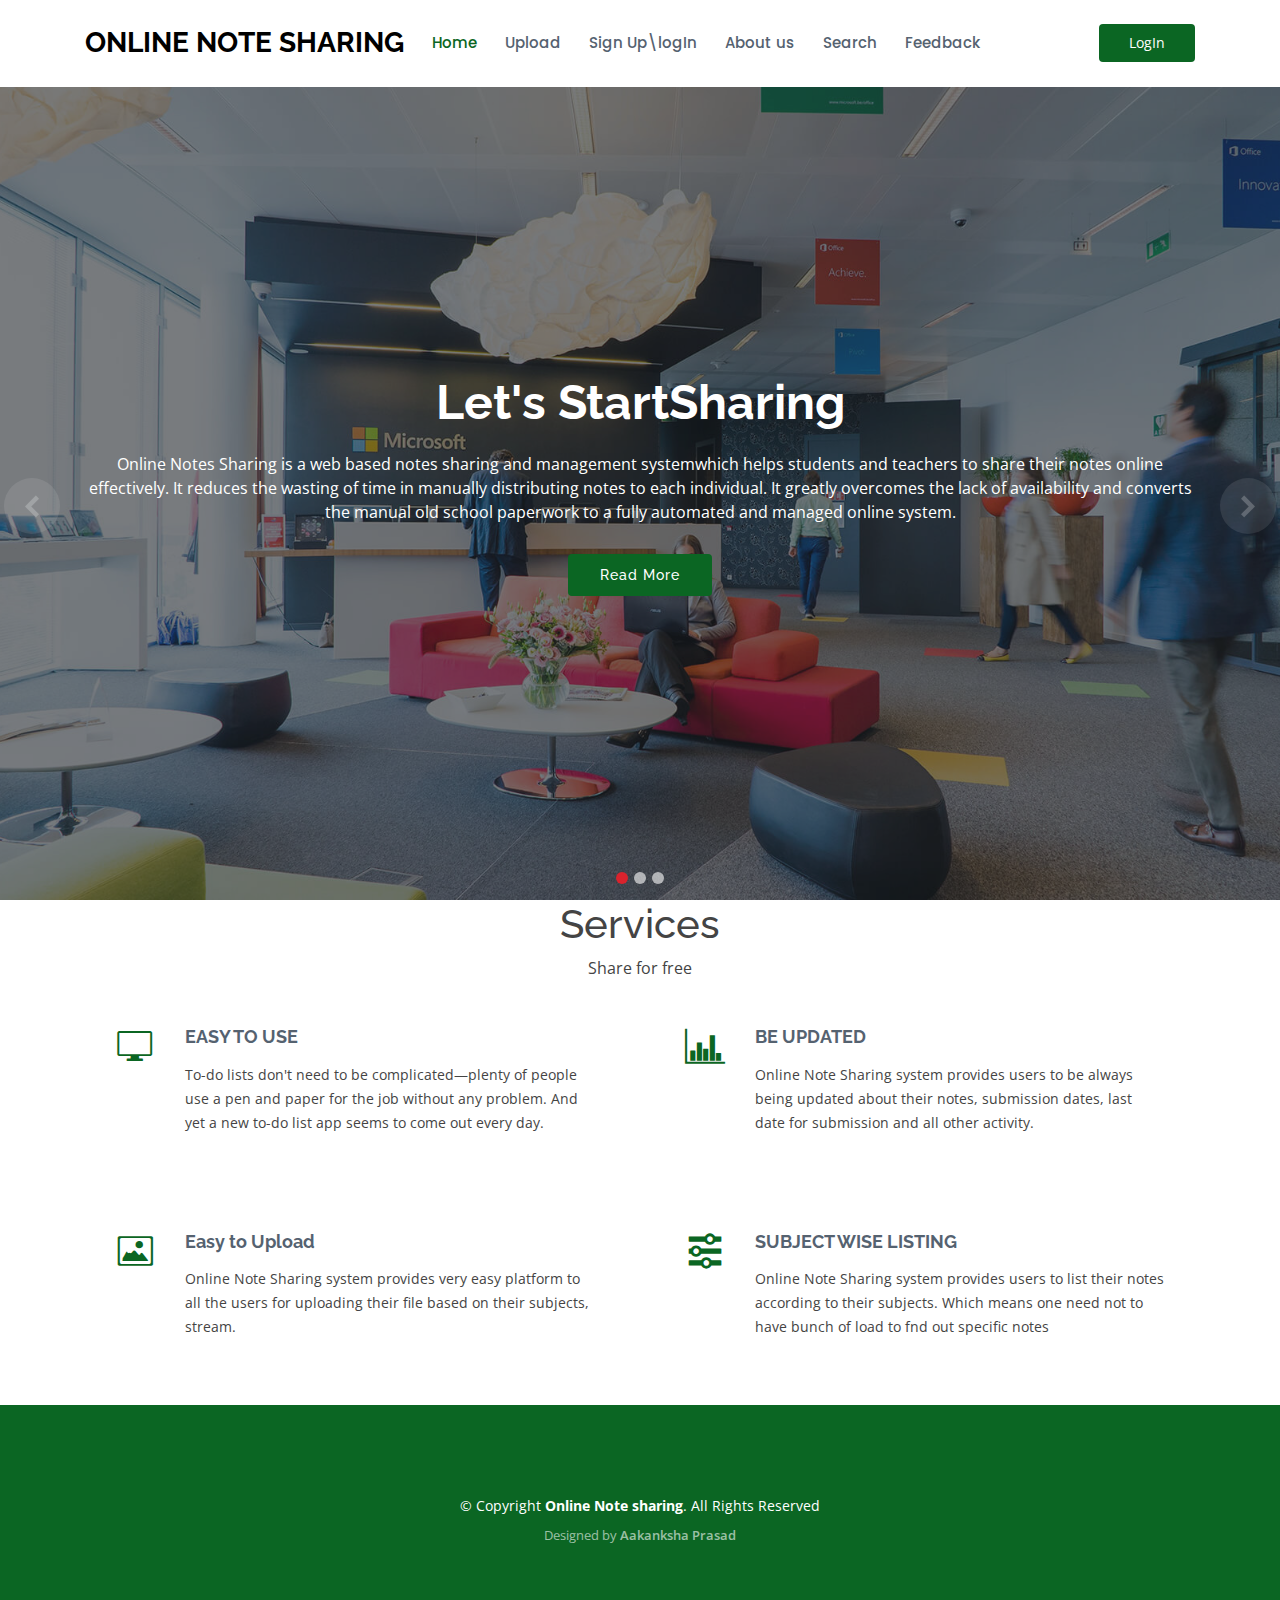
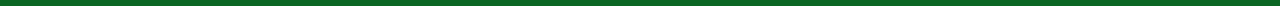
<file: Sailor/index.html>
<!DOCTYPE html>
<html lang="en">

<head>
  <meta charset="utf-8">
  <meta content="width=device-width, initial-scale=1.0" name="viewport">

  <title>Online Note Sharing</title>
  <meta content="" name="description">
  <meta content="" name="keywords">

  <!-- Favicons -->
  <link href="assets/img/favicon.png" rel="icon">
  <link href="assets/img/clients/I3.png" rel="icon">
  

  <!-- Google Fonts -->
  <link href="https://fonts.googleapis.com/css?family=Open+Sans:300,300i,400,400i,600,600i,700,700i|Raleway:300,300i,400,400i,500,500i,600,600i,700,700i|Poppins:300,300i,400,400i,500,500i,600,600i,700,700i" rel="stylesheet">

  <!-- Vendor CSS Files -->
  <link href="assets/vendor/bootstrap/css/bootstrap.min.css" rel="stylesheet">
  <link href="assets/vendor/icofont/icofont.min.css" rel="stylesheet">
  <link href="assets/vendor/boxicons/css/boxicons.min.css" rel="stylesheet">
  <link href="assets/vendor/animate.css/animate.min.css" rel="stylesheet">
  <link href="assets/vendor/remixicon/remixicon.css" rel="stylesheet">
  <link href="assets/vendor/venobox/venobox.css" rel="stylesheet">
  <link href="assets/vendor/owl.carousel/assets/owl.carousel.min.css" rel="stylesheet">

  <!-- Template Main CSS File -->
  <link href="assets/css/style.css" rel="stylesheet">

 
</head>

<body>

    
  <!-- ======= Header ======= -->
  <header id="header" class="fixed-top ">
    <div class="container d-flex align-items-center">

      <h1 class="logo"><a href="index.html">Online Note sharing</a></h1>
      <!-- Uncomment below if you prefer to use an image logo -->
      <!-- <a href="index.html" class="logo"><img src="assets/img/logo.png" alt="" class="img-fluid"></a>-->

      <nav class="nav-menu d-none d-lg-block">

        <ul>
          <li class="active"><a href="index.html">Home</a></li>

        

          <li><a href="services.html">Upload</a></li>
          <li><a href="portfolio.html">Sign Up\logIn</a></li>
          <li><a href="about.html">About us</a></li>
          <li><a href="search.html">Search</a></li>
          <li><a href="blog.html">Feedback</a></li>
          

        </ul>

      </nav><!-- .nav-menu -->

      <a href="index.html" class="get-started-btn ml-auto">LogIn</a>

    </div>
  </header><!-- End Header -->

  <!-- ======= Hero Section ======= -->
  <section id="hero">
    <div id="heroCarousel" class="carousel slide carousel-fade" data-ride="carousel">

      <ol class="carousel-indicators" id="hero-carousel-indicators"></ol>

      <div class="carousel-inner" role="listbox">

        <!-- Slide 1 -->
        <div class="carousel-item active" style="background-image: url(assets/img/slide/slide-1.jpg)">
          <div class="carousel-container">
            <div class="container">
              <h2 class="animate__animated animate__fadeInDown">Let's Start<span>Sharing</span></h2>
              <p class="animate__animated animate__fadeInUp">Online Notes Sharing is a web based notes sharing and management systemwhich helps students and teachers to share their notes online effectively. It reduces the wasting of time in manually distributing notes to each individual. It greatly overcomes the lack of availability and converts the manual old school paperwork to a fully automated and managed online system.</p>
              <a href="#about" class="btn-get-started animate__animated animate__fadeInUp scrollto">Read More</a>
            </div>
          </div>
        </div>

        <!-- Slide 2 -->
        <div class="carousel-item" style="background-image: url(assets/img/slide/slide-2.jpg)">
          <div class="carousel-container">
            <div class="container">
              <h2 class="animate__animated animate__fadeInDown">Let's Start Sharing</h2>
              <p class="animate__animated animate__fadeInUp">Online Notes Sharing is a web based notes sharing and management systemwhich helps students and teachers to share their notes online effectively. It reduces the wasting of time in manually distributing notes to each individual. It greatly overcomes the lack of availability and converts the manual old school paperwork to a fully automated and managed online system.</p>
              <a href="#about" class="btn-get-started animate__animated animate__fadeInUp scrollto">Read More</a>
            </div>
          </div>
        </div>

        <!-- Slide 3 -->
        <div class="carousel-item" style="background-image: url(assets/img/slide/slide-3.jpg)">
          <div class="carousel-container">
            <div class="container">
              <h2 class="animate__animated animate__fadeInDown">Let's Start Sharing</h2>
              <p class="animate__animated animate__fadeInUp">Online Notes Sharing is a web based notes sharing and management systemwhich helps students and teachers to share their notes online effectively. It reduces the wasting of time in manually distributing notes to each individual. It greatly overcomes the lack of availability and converts the manual old school paperwork to a fully automated and managed online system.</p>
              <a href="#about" class="btn-get-started animate__animated animate__fadeInUp scrollto">Read More</a>
            </div>
          </div>
        </div>

      </div>

      <a class="carousel-control-prev" href="#heroCarousel" role="button" data-slide="prev">
        <span class="carousel-control-prev-icon icofont-simple-left" aria-hidden="true"></span>
        <span class="sr-only">Previous</span>
      </a>

      <a class="carousel-control-next" href="#heroCarousel" role="button" data-slide="next">
        <span class="carousel-control-next-icon icofont-simple-right" aria-hidden="true"></span>
        <span class="sr-only">Next</span>
      </a>

    </div>
  </section><!-- End Hero -->

  <main id="main">

    

    
    <!-- ======= Services Section ======= -->
    <section id="services" class="services ">
      <div class="container">

        <div class="section-title">
          <h1 style="text-align:center">Services</h1>
          <p style="text-align:center;">Share for free</p>
        </div>

        <div class="row">
          <div class="col-md-6">
            <div class="icon-box">
              <i class="icofont-computer"></i>
              <h4><a href="#">EASY TO USE</a></h4>
              <p>To-do lists don't need to be complicated—plenty of people use a pen and paper for the job without any problem. And yet a new to-do list app seems to come out every day.</p>
            </div>
          </div>
          <div class="col-md-6 mt-4 mt-md-0">
            <div class="icon-box">
              <i class="icofont-chart-bar-graph"></i>
              <h4><a href="#">BE UPDATED</a></h4>
              <p>Online Note Sharing system provides users to be always being updated about their notes, submission dates, last date for submission and all other activity. </p>
            </div>
          </div>
          <div class="col-md-6 mt-4 mt-md-0">
            <div class="icon-box">
              <i class="icofont-image"></i>
              <h4><a href="#">Easy to Upload</a></h4>
              <p>Online Note Sharing system provides very easy platform to all the users for uploading their file based on their subjects, stream.</p>
            </div>
          </div>
          <div class="col-md-6 mt-4 mt-md-0">
            <div class="icon-box">
              <i class="icofont-settings"></i>
              <h4><a href="#">SUBJECT WISE LISTING</a></h4>
              <p>Online Note Sharing system provides users to list their notes according to their subjects. Which means one need not to have bunch of load to fnd out specific notes</p>
            </div>
          </div>
          
          </div>
          
          </div>
        </div>

      </div>
    </section><!-- End Services Section -->

    

  <!-- ======= Footer ======= -->
  <footer id="footer">
    <div class="footer-top">
      

    <div class="container">
      <div class="copyright">
        &copy; Copyright <strong><span>Online Note sharing</span></strong>. All Rights Reserved
      </div>
      <div class="credits">
        <!-- All the links in the footer should remain intact. -->
        <!-- You can delete the links only if you purchased the pro version. -->
        <!-- Licensing information: https://bootstrapmade.com/license/ -->
        <!-- Purchase the pro version with working PHP/AJAX contact form: https://bootstrapmade.com/sailor-free-bootstrap-theme/ -->
        Designed by <a href="#">Aakanksha Prasad</a>
      </div>
    </div>
  </footer><!-- End Footer -->

  <a href="#" class="back-to-top"><i class="icofont-simple-up"></i></a>

  <!-- Vendor JS Files -->
  <script src="assets/vendor/jquery/jquery.min.js"></script>
  <script src="assets/vendor/bootstrap/js/bootstrap.bundle.min.js"></script>
  <script src="assets/vendor/jquery.easing/jquery.easing.min.js"></script>
  <script src="assets/vendor/php-email-form/validate.js"></script>
  <script src="assets/vendor/isotope-layout/isotope.pkgd.min.js"></script>
  <script src="assets/vendor/venobox/venobox.min.js"></script>
  <script src="assets/vendor/waypoints/jquery.waypoints.min.js"></script>
  <script src="assets/vendor/owl.carousel/owl.carousel.min.js"></script>

  <!-- Template Main JS File -->
  <script src="assets/js/main.js"></script>

</body>

</html>
</file>
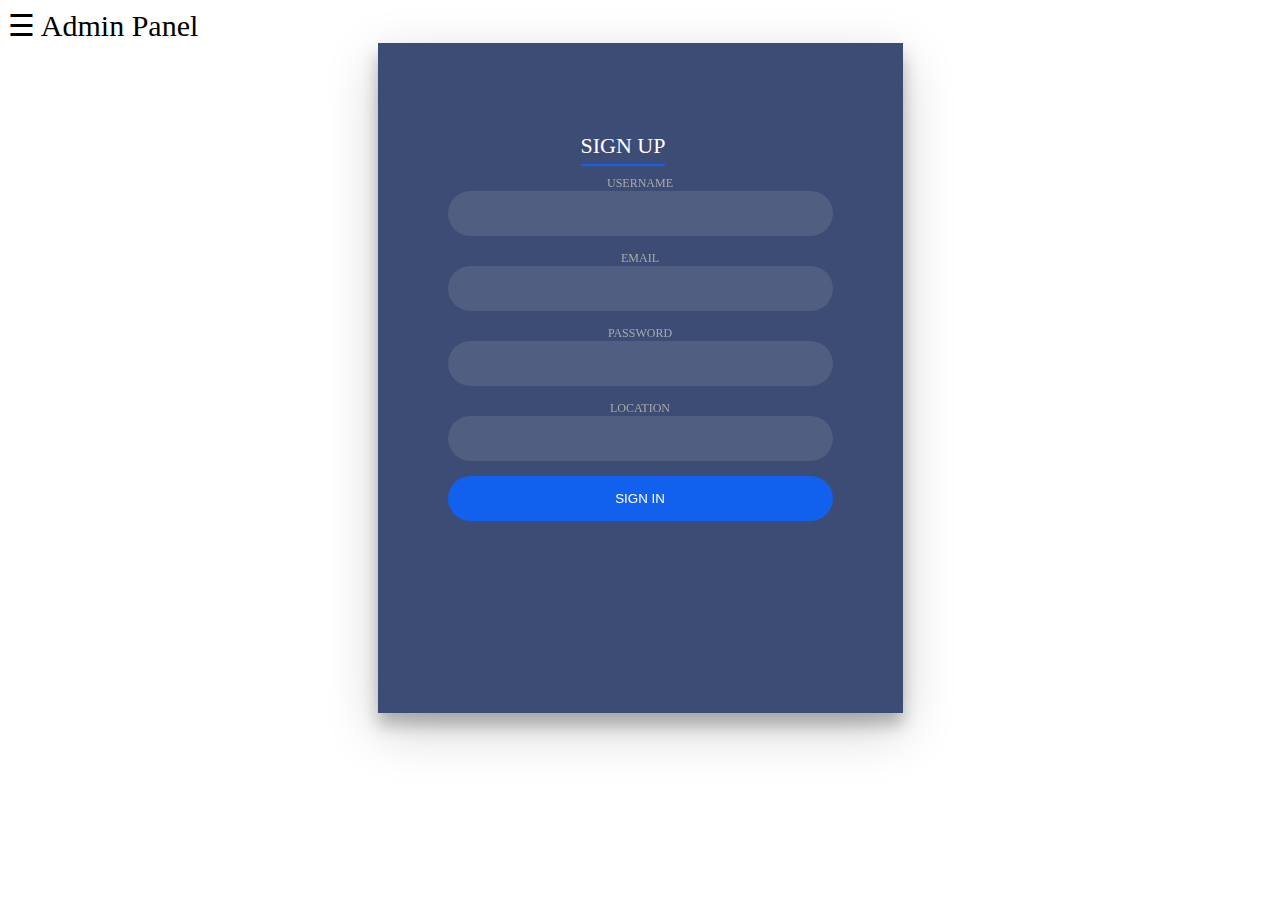
<file: Add_admin.html>
<!DOCTYPE html>
<!--
To change this license header, choose License Headers in Project Properties.
To change this template file, choose Tools | Templates
and open the template in the editor.
-->
<html>
    <head>
        <title>Add Admin</title>
        <meta charset="UTF-8">
        <meta name="viewport" content="width=device-width, initial-scale=1.0">
        <style>
            .overlay {
  height: 100%;
  width: 0;
  position: fixed;
  z-index: 1;
  top: 0;
  left: 0;
  background-color: rgb(0,0,0);
  background-color: rgba(0,0,0, 0.9);
  overflow-x: hidden;
  transition: 0.5s;
}

.overlay-content {
  position: relative;
  top: 25%;
  width: 100%;
  text-align: center;
  margin-top: 30px;
}

.overlay a {
  padding: 8px;
  text-decoration: none;
  font-size: 36px;
  color: #818181;
  display: block;
  transition: 0.3s;
}

.overlay a:hover, .overlay a:focus {
  color: #f1f1f1;
}

.overlay .closebtn {
  position: absolute;
  top: 20px;
  right: 45px;
  font-size: 60px;
}

@media screen and (max-height: 450px) {
  .overlay a {font-size: 20px}
  .overlay .closebtn {
  font-size: 40px;
  top: 15px;
  right: 35px;
  }
}
    
            *,:after,:before{box-sizing:border-box}
.clearfix:after,.clearfix:before{content:'';display:table}
.clearfix:after{clear:both;display:block}
a{color:inherit;text-decoration:none}

.login-wrap{
	width:100%;
	margin:auto;
	max-width:525px;
	min-height:670px;
	position:relative;
	background:url(https://raw.githubusercontent.com/khadkamhn/day-01-login-form/master/img/bg.jpg) no-repeat center;
	box-shadow:0 12px 15px 0 rgba(0,0,0,.24),0 17px 50px 0 rgba(0,0,0,.19);
}
.login-html{
	width:100%;
	height:100%;
	position:absolute;
	padding:90px 70px 50px 70px;
	background:rgba(40,57,101,.9);
}
.login-html .sign-in-htm,
.login-html .sign-up-htm{
	top:0;
	left:0;
	right:0;
	bottom:0;
	position:absolute;
	transform:rotateY(180deg);
	backface-visibility:hidden;
	transition:all .4s linear;
}
.login-html .sign-in,
.login-html .sign-up,
.login-form .group .check{
	display:none;
}
.login-html .tab,
.login-form .group .label,
.login-form .group .button{
	text-transform:uppercase;
}
.login-html .tab{
	font-size:22px;
	margin-right:15px;
	padding-bottom:5px;
	margin:0 15px 10px 0;
	display:inline-block;
	border-bottom:2px solid transparent;
}
.login-html .sign-in:checked + .tab,
.login-html .sign-up:checked + .tab{
	color:#fff;
	border-color:#1161ee;
}
.login-form{
	min-height:345px;
	position:relative;
	perspective:1000px;
	transform-style:preserve-3d;
}
.login-form .group{
	margin-bottom:15px;
}
.login-form .group .label,
.login-form .group .input,
.login-form .group .button{
	width:100%;
	color:#fff;
	display:block;
}
.login-form .group .input,
.login-form .group .button{
	border:none;
	padding:15px 20px;
	border-radius:25px;
	background:rgba(255,255,255,.1);
}
.login-form .group input[data-type="password"]{
	text-security:circle;
	-webkit-text-security:circle;
}
.login-form .group .label{
	color:#aaa;
	font-size:12px;
}
.login-form .group .button{
	background:#1161ee;
}
.login-form .group label .icon{
	width:15px;
	height:15px;
	border-radius:2px;
	position:relative;
	display:inline-block;
	background:rgba(255,255,255,.1);
}
.login-form .group label .icon:before,
.login-form .group label .icon:after{
	content:'';
	width:10px;
	height:2px;
	background:#fff;
	position:absolute;
	transition:all .2s ease-in-out 0s;
}
.login-form .group label .icon:before{
	left:3px;
	width:5px;
	bottom:6px;
	transform:scale(0) rotate(0);
}
.login-form .group label .icon:after{
	top:6px;
	right:0;
	transform:scale(0) rotate(0);
}
.login-form .group .check:checked + label{
	color:#fff;
}
.login-form .group .check:checked + label .icon{
	background:#1161ee;
}
.login-form .group .check:checked + label .icon:before{
	transform:scale(1) rotate(45deg);
}
.login-form .group .check:checked + label .icon:after{
	transform:scale(1) rotate(-45deg);
}
.login-html .sign-in:checked + .tab + .sign-up + .tab + .login-form .sign-in-htm{
	transform:rotate(0);
}
.login-html .sign-up:checked + .tab + .login-form .sign-up-htm{
	transform:rotate(0);
}

.hr{
	height:2px;
	margin:60px 0 50px 0;
	background:rgba(255,255,255,.2);
}
.foot-lnk{
	text-align:center;
}
            </style>
    </head>
    <body>
        
        <div id="myNav" class="overlay">
  <a href="javascript:void(0)" class="closebtn" onclick="closeNav()">&times;</a>
  <div class="overlay-content">
      <a href="index_php.php">Home</a>
      <br>
    <a href="Add_admin.html">Add Admin</a>
    <br>
    <a href="check_user.php">Check User</a>
    <br>
<a href="Feedback_admin.php">Feedback</a>
    <br>
    <a href="Login_admin.html">Logout</a>
    
  </div>
</div>


<span style="font-size:30px;cursor:pointer" onclick="openNav()">&#9776; Admin Panel</span>

<script>
function openNav() {
  document.getElementById("myNav").style.width = "100%";
}

function closeNav() {
  document.getElementById("myNav").style.width = "0%";
}
</script> 
        
        <center>
            <div class="login-wrap">
	<div class="login-html">
		<input id="tab-1" type="radio" name="tab" class="sign-in" checked><label for="tab-1" class="tab"> Sign Up </label>
		<input id="tab-2" type="radio" name="tab" class="sign-up"><label for="tab-2" class="tab"></label>
		<div class="login-form">
                    <form action="admin_notes.php" method="POST">
                        
                
			<div class="sign-in-htm">
				<div class="group">
					<label for="user" class="label">Username</label>
                                        <input id="user" type="text" class="input" name="uname" pattern="^[A-Za-z]+" required>
				</div>
                                <div class="group">
					<label for="pass" class="label">Email</label>
					<input id="pass" type="text" class="input" name="eid" pattern="[a-zA-Z0-9.-_]{1,}@[a-zA-Z.-]{2,}[.]{1}[a-zA-Z]{2,}"
    required>
				</div>
                            <div class="group">
					<label for="pass" class="label">Password</label>
					<input id="pass" type="password" class="input" data-type="password" name="pwd" pattern="(?=.*\d)(?=.*[a-z])(?=.*[A-Z]).{8,}" title="Must contain at least one number and one uppercase and lowercase letter, and at least 8 or more characters" required> 
				</div>
				<div class="group">
					<label for="pass" class="label">Location</label>
					 <input id="pass" type="text" class="input"  name="loc"  pattern="^[A-Za-z]+" required>
				</div>
				<div class="group">
					<input type="submit" class="button" value="Sign In">
				</div>
				
				
			</div>
                    </form>
		</div>
                
	</div>
</div>
        </center>
    </body>
</html>
</file>
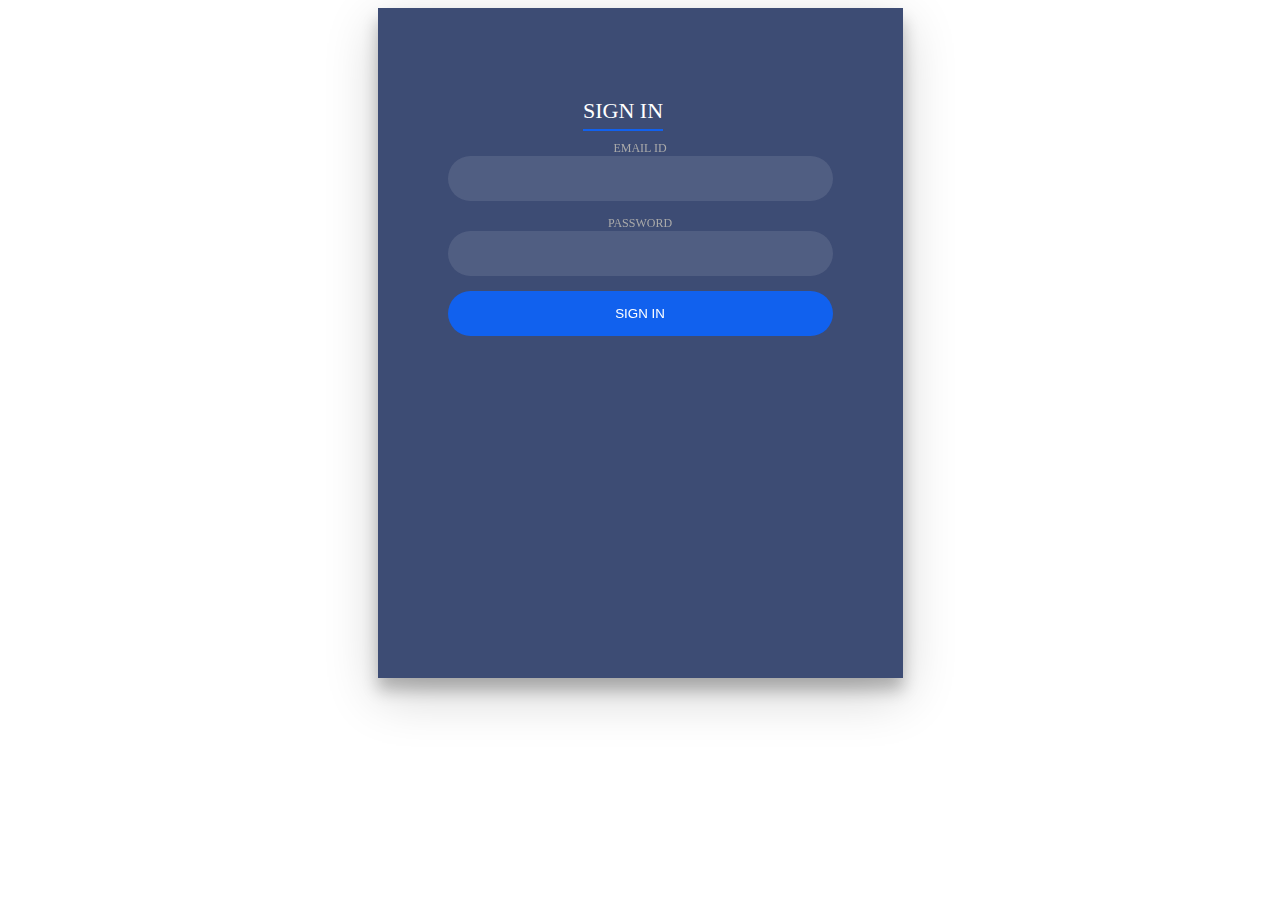
<file: Login_admin.html>
<!DOCTYPE html>
<!--
To change this license header, choose License Headers in Project Properties.
To change this template file, choose Tools | Templates
and open the template in the editor.
-->
<html>
    <head>
        <title>Admin login</title>
        <meta charset="UTF-8">
        <meta name="viewport" content="width=device-width, initial-scale=1.0">
        <style>
            
            *,:after,:before{box-sizing:border-box}
.clearfix:after,.clearfix:before{content:'';display:table}
.clearfix:after{clear:both;display:block}
a{color:inherit;text-decoration:none}

.login-wrap{
	width:100%;
	margin:auto;
	max-width:525px;
	min-height:670px;
	position:relative;
	background:url(https://raw.githubusercontent.com/khadkamhn/day-01-login-form/master/img/bg.jpg) no-repeat center;
	box-shadow:0 12px 15px 0 rgba(0,0,0,.24),0 17px 50px 0 rgba(0,0,0,.19);
}
.login-html{
	width:100%;
	height:100%;
	position:absolute;
	padding:90px 70px 50px 70px;
	background:rgba(40,57,101,.9);
}
.login-html .sign-in-htm,
.login-html .sign-up-htm{
	top:0;
	left:0;
	right:0;
	bottom:0;
	position:absolute;
	transform:rotateY(180deg);
	backface-visibility:hidden;
	transition:all .4s linear;
}
.login-html .sign-in,
.login-html .sign-up,
.login-form .group .check{
	display:none;
}
.login-html .tab,
.login-form .group .label,
.login-form .group .button{
	text-transform:uppercase;
}
.login-html .tab{
	font-size:22px;
	margin-right:15px;
	padding-bottom:5px;
	margin:0 15px 10px 0;
	display:inline-block;
	border-bottom:2px solid transparent;
}
.login-html .sign-in:checked + .tab,
.login-html .sign-up:checked + .tab{
	color:#fff;
	border-color:#1161ee;
}
.login-form{
	min-height:345px;
	position:relative;
	perspective:1000px;
	transform-style:preserve-3d;
}
.login-form .group{
	margin-bottom:15px;
}
.login-form .group .label,
.login-form .group .input,
.login-form .group .button{
	width:100%;
	color:#fff;
	display:block;
}
.login-form .group .input,
.login-form .group .button{
	border:none;
	padding:15px 20px;
	border-radius:25px;
	background:rgba(255,255,255,.1);
}
.login-form .group input[data-type="password"]{
	text-security:circle;
	-webkit-text-security:circle;
}
.login-form .group .label{
	color:#aaa;
	font-size:12px;
}
.login-form .group .button{
	background:#1161ee;
}
.login-form .group label .icon{
	width:15px;
	height:15px;
	border-radius:2px;
	position:relative;
	display:inline-block;
	background:rgba(255,255,255,.1);
}
.login-form .group label .icon:before,
.login-form .group label .icon:after{
	content:'';
	width:10px;
	height:2px;
	background:#fff;
	position:absolute;
	transition:all .2s ease-in-out 0s;
}
.login-form .group label .icon:before{
	left:3px;
	width:5px;
	bottom:6px;
	transform:scale(0) rotate(0);
}
.login-form .group label .icon:after{
	top:6px;
	right:0;
	transform:scale(0) rotate(0);
}
.login-form .group .check:checked + label{
	color:#fff;
}
.login-form .group .check:checked + label .icon{
	background:#1161ee;
}
.login-form .group .check:checked + label .icon:before{
	transform:scale(1) rotate(45deg);
}
.login-form .group .check:checked + label .icon:after{
	transform:scale(1) rotate(-45deg);
}
.login-html .sign-in:checked + .tab + .sign-up + .tab + .login-form .sign-in-htm{
	transform:rotate(0);
}
.login-html .sign-up:checked + .tab + .login-form .sign-up-htm{
	transform:rotate(0);
}

.hr{
	height:2px;
	margin:60px 0 50px 0;
	background:rgba(255,255,255,.2);
}
.foot-lnk{
	text-align:center;
}
            </style>
    </head>
    <body>
        <center>
            <div class="login-wrap">
	<div class="login-html">
           
		<input id="tab-1" type="radio" name="tab" class="sign-in" checked><label for="tab-1" class="tab">Sign In</label>
		<input id="tab-2" type="radio" name="tab" class="sign-up"><label for="tab-2" class="tab"></label>
		<div class="login-form">
                    <form action="admin_login.php" method="POST">
			<div class="sign-in-htm">
                           
				<div class="group">
					<label for="user" class="label">Email ID</label>
					<input id="user" type="text" class="input" name="uname" pattern="[a-zA-Z0-9.-_]{1,}@[a-zA-Z.-]{2,}[.]{1}[a-zA-Z]{2,}"
    required>
                                </div>
				<div class="group">
					<label for="pass" class="label">Password</label>
					<input id="pass" type="password" class="input" data-type="password" name="pwd" pattern="(?=.*\d)(?=.*[a-z])(?=.*[A-Z]).{8,}" title="Must contain at least one number and one uppercase and lowercase letter, and at least 8 or more characters" required> 
				</div>
				
				
				<div class="group">
                                    <a href="index.html">
                                        <input type="submit" class="button" value="Sign In"></a>
				</div>
				
				
			</div>
                    </form>	
		</div>
	</div>
</div>
        </center>
    </body>
</html>
</file>
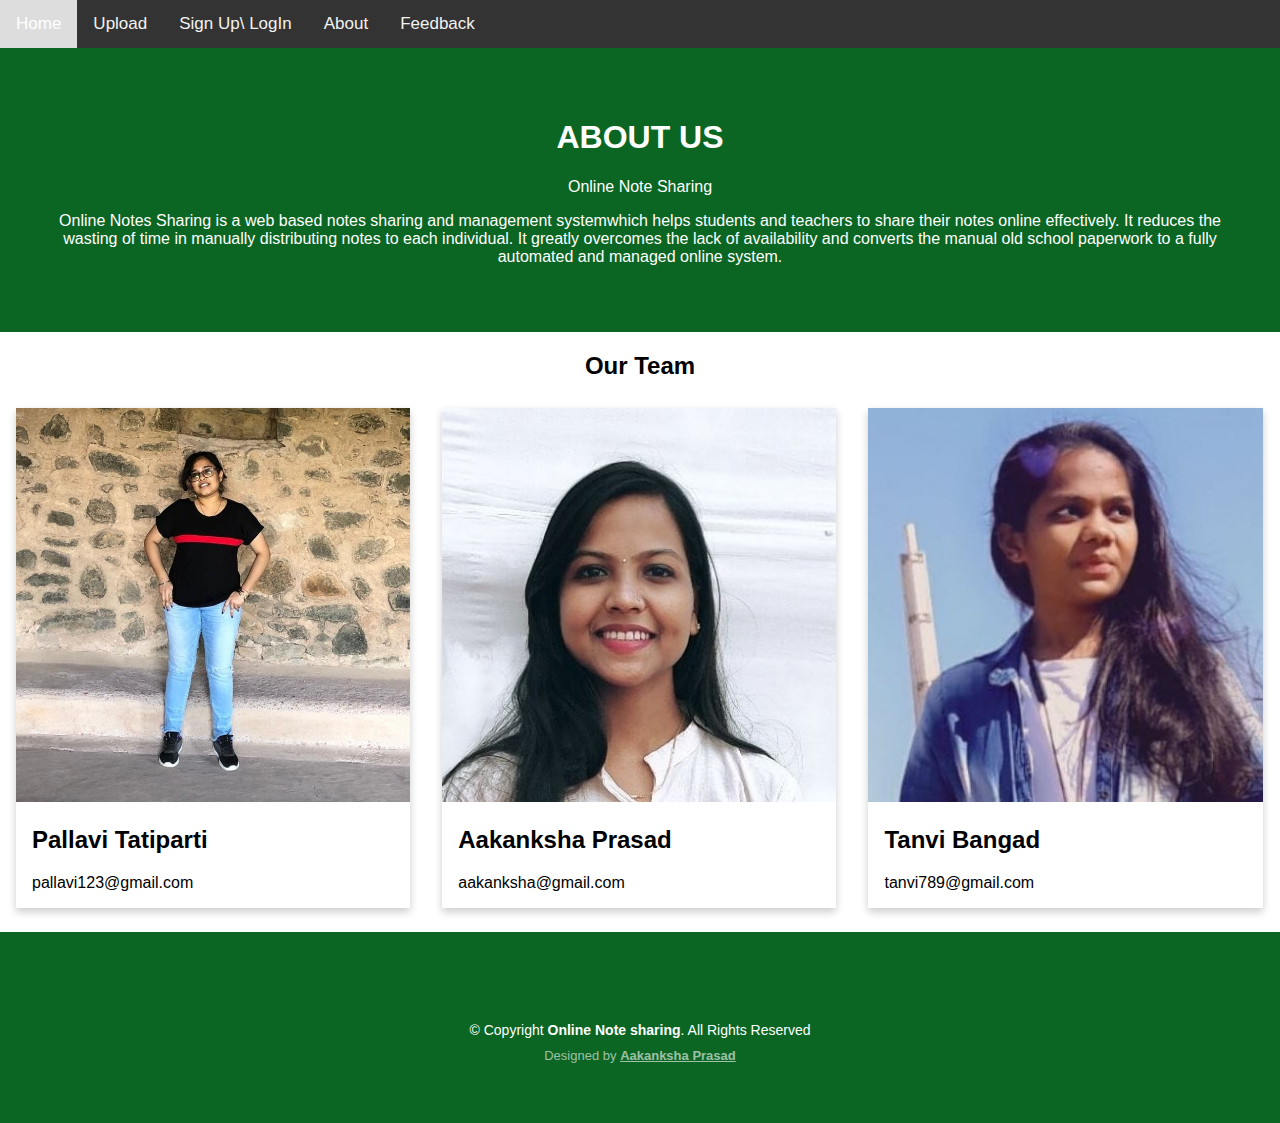
<file: Awt/about.html>
<!DOCTYPE html>
<html>
<head>
<meta name="viewport" content="width=device-width, initial-scale=1">
<link rel="stylesheet" type="text/css" href="style1.css">
<title>About Us</title>
</head>

<body>
  <div class="topnav">
  <a class="active" href="#home">Home</a>
  <a href="#news">Upload</a>
  <a href="#contact">Sign Up\ LogIn</a>
  <a href="#about">About</a>
  <a href="#about">Feedback</a>
</div>

<div style="padding-right:16px">
  
</div>

<div class="about-section">
  <h1>ABOUT US</h1>
  <p>Online Note Sharing</p>
  <p>Online Notes Sharing is a web based notes sharing and management systemwhich helps students and
teachers to share their notes online effectively. It reduces the wasting of time in manually distributing
notes to each individual. It greatly overcomes the lack of availability and converts the manual old school
paperwork to a fully automated and managed online system.
</p>
</div>

<h2 style="text-align:center">Our Team</h2>
<div class="row">
  <div class="column">
    <div class="card">
      <img src="image/i3.jpeg" style="width:100%">
      <div class="container">
        <h2>Pallavi Tatiparti</h2>
        <p>pallavi123@gmail.com</p>
        
      </div>
    </div>
  </div>

  <div class="column">
    <div class="card">
      <img src="image/i1.jpeg"  style="width:100%">
      <div class="container">
        <h2>Aakanksha Prasad</h2>
        <p>aakanksha@gmail.com</p>
        
      </div>
    </div>
  </div>
  
  <div class="column">
    <div class="card">
      <img src="image/i2.jpeg"  style="width:100%">
      <div class="container">
        <h2>Tanvi Bangad</h2>
        <p>tanvi789@gmail.com</p>
        
      </div>
    </div>
  </div>
</div>
<!-- ======= Footer ======= -->
  <footer id="footer">
    <div class="footer-top">
      

    <div class="container">
      <div class="copyright">
        &copy; Copyright <strong><span>Online Note sharing</span></strong>. All Rights Reserved
      </div>
      <div class="credits">
        <!-- All the links in the footer should remain intact. -->
        <!-- You can delete the links only if you purchased the pro version. -->
        <!-- Licensing information: https://bootstrapmade.com/license/ -->
        <!-- Purchase the pro version with working PHP/AJAX contact form: https://bootstrapmade.com/sailor-free-bootstrap-theme/ -->
        Designed by <a href="#">Aakanksha Prasad</a>
      </div>
    </div>
  </footer><!-- End Footer -->

</body>
</html>
</file>
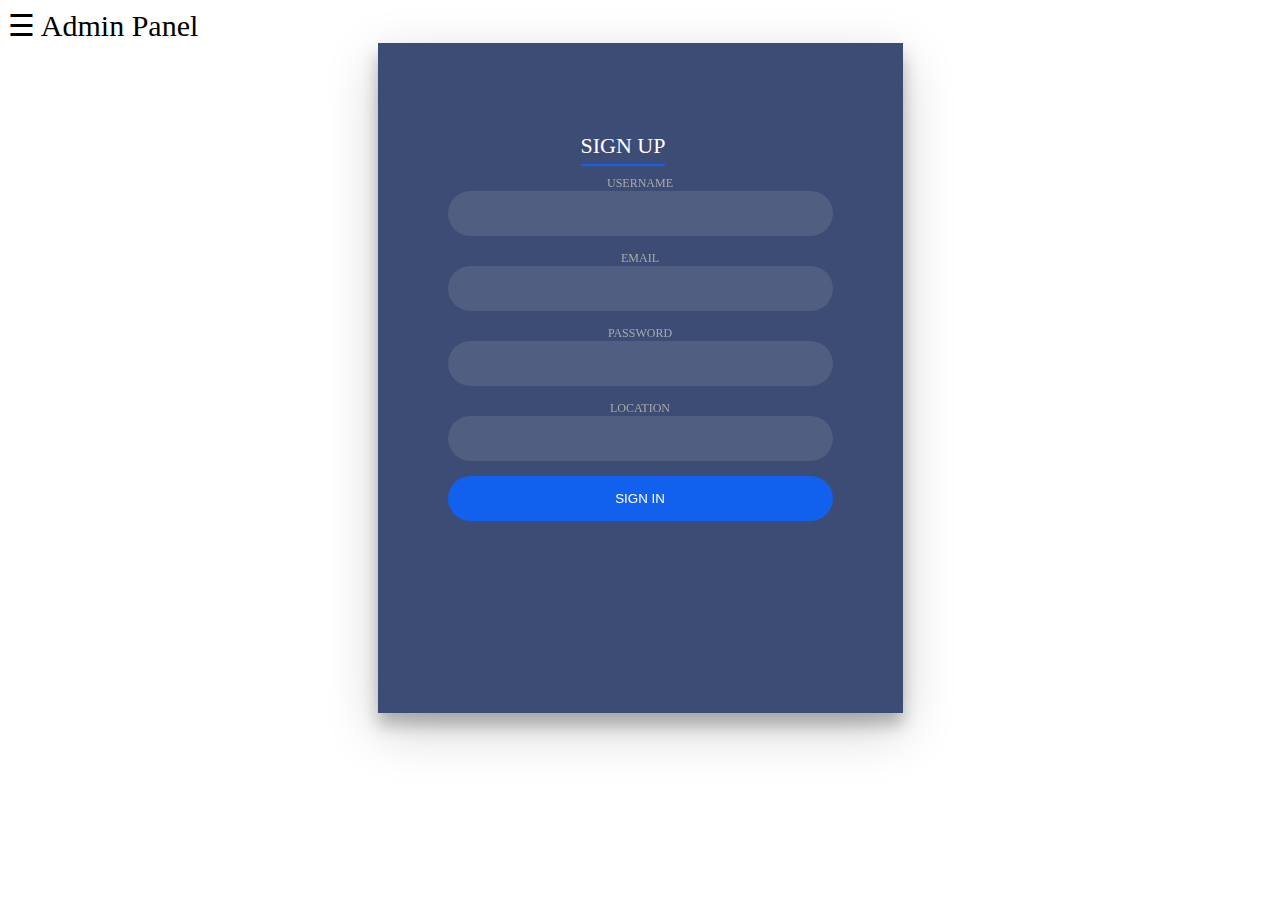
<file: note_sharing/Add_admin.html>
<!DOCTYPE html>
<!--
To change this license header, choose License Headers in Project Properties.
To change this template file, choose Tools | Templates
and open the template in the editor.
-->
<html>
    <head>
        <title>TODO supply a title</title>
        <meta charset="UTF-8">
        <meta name="viewport" content="width=device-width, initial-scale=1.0">
        <style>
            .overlay {
  height: 100%;
  width: 0;
  position: fixed;
  z-index: 1;
  top: 0;
  left: 0;
  background-color: rgb(0,0,0);
  background-color: rgba(0,0,0, 0.9);
  overflow-x: hidden;
  transition: 0.5s;
}

.overlay-content {
  position: relative;
  top: 25%;
  width: 100%;
  text-align: center;
  margin-top: 30px;
}

.overlay a {
  padding: 8px;
  text-decoration: none;
  font-size: 36px;
  color: #818181;
  display: block;
  transition: 0.3s;
}

.overlay a:hover, .overlay a:focus {
  color: #f1f1f1;
}

.overlay .closebtn {
  position: absolute;
  top: 20px;
  right: 45px;
  font-size: 60px;
}

@media screen and (max-height: 450px) {
  .overlay a {font-size: 20px}
  .overlay .closebtn {
  font-size: 40px;
  top: 15px;
  right: 35px;
  }
}
    
            *,:after,:before{box-sizing:border-box}
.clearfix:after,.clearfix:before{content:'';display:table}
.clearfix:after{clear:both;display:block}
a{color:inherit;text-decoration:none}

.login-wrap{
	width:100%;
	margin:auto;
	max-width:525px;
	min-height:670px;
	position:relative;
	background:url(https://raw.githubusercontent.com/khadkamhn/day-01-login-form/master/img/bg.jpg) no-repeat center;
	box-shadow:0 12px 15px 0 rgba(0,0,0,.24),0 17px 50px 0 rgba(0,0,0,.19);
}
.login-html{
	width:100%;
	height:100%;
	position:absolute;
	padding:90px 70px 50px 70px;
	background:rgba(40,57,101,.9);
}
.login-html .sign-in-htm,
.login-html .sign-up-htm{
	top:0;
	left:0;
	right:0;
	bottom:0;
	position:absolute;
	transform:rotateY(180deg);
	backface-visibility:hidden;
	transition:all .4s linear;
}
.login-html .sign-in,
.login-html .sign-up,
.login-form .group .check{
	display:none;
}
.login-html .tab,
.login-form .group .label,
.login-form .group .button{
	text-transform:uppercase;
}
.login-html .tab{
	font-size:22px;
	margin-right:15px;
	padding-bottom:5px;
	margin:0 15px 10px 0;
	display:inline-block;
	border-bottom:2px solid transparent;
}
.login-html .sign-in:checked + .tab,
.login-html .sign-up:checked + .tab{
	color:#fff;
	border-color:#1161ee;
}
.login-form{
	min-height:345px;
	position:relative;
	perspective:1000px;
	transform-style:preserve-3d;
}
.login-form .group{
	margin-bottom:15px;
}
.login-form .group .label,
.login-form .group .input,
.login-form .group .button{
	width:100%;
	color:#fff;
	display:block;
}
.login-form .group .input,
.login-form .group .button{
	border:none;
	padding:15px 20px;
	border-radius:25px;
	background:rgba(255,255,255,.1);
}
.login-form .group input[data-type="password"]{
	text-security:circle;
	-webkit-text-security:circle;
}
.login-form .group .label{
	color:#aaa;
	font-size:12px;
}
.login-form .group .button{
	background:#1161ee;
}
.login-form .group label .icon{
	width:15px;
	height:15px;
	border-radius:2px;
	position:relative;
	display:inline-block;
	background:rgba(255,255,255,.1);
}
.login-form .group label .icon:before,
.login-form .group label .icon:after{
	content:'';
	width:10px;
	height:2px;
	background:#fff;
	position:absolute;
	transition:all .2s ease-in-out 0s;
}
.login-form .group label .icon:before{
	left:3px;
	width:5px;
	bottom:6px;
	transform:scale(0) rotate(0);
}
.login-form .group label .icon:after{
	top:6px;
	right:0;
	transform:scale(0) rotate(0);
}
.login-form .group .check:checked + label{
	color:#fff;
}
.login-form .group .check:checked + label .icon{
	background:#1161ee;
}
.login-form .group .check:checked + label .icon:before{
	transform:scale(1) rotate(45deg);
}
.login-form .group .check:checked + label .icon:after{
	transform:scale(1) rotate(-45deg);
}
.login-html .sign-in:checked + .tab + .sign-up + .tab + .login-form .sign-in-htm{
	transform:rotate(0);
}
.login-html .sign-up:checked + .tab + .login-form .sign-up-htm{
	transform:rotate(0);
}

.hr{
	height:2px;
	margin:60px 0 50px 0;
	background:rgba(255,255,255,.2);
}
.foot-lnk{
	text-align:center;
}
            </style>
    </head>
    <body>
        
        <div id="myNav" class="overlay">
  <a href="javascript:void(0)" class="closebtn" onclick="closeNav()">&times;</a>
  <div class="overlay-content">
    <a href="Add_admin.html">Add Admin</a>
    <br>
    <a href="check_user.php">Check User</a>
    <br>
    <a href="Feedback_admin.html">Feedback</a>
    <br>
    <a href="Login_admin.html">Logout</a>
    
  </div>
</div>


<span style="font-size:30px;cursor:pointer" onclick="openNav()">&#9776; Admin Panel</span>

<script>
function openNav() {
  document.getElementById("myNav").style.width = "100%";
}

function closeNav() {
  document.getElementById("myNav").style.width = "0%";
}
</script> 
        
        <center>
            <div class="login-wrap">
	<div class="login-html">
		<input id="tab-1" type="radio" name="tab" class="sign-in" checked><label for="tab-1" class="tab"> Sign Up </label>
		<input id="tab-2" type="radio" name="tab" class="sign-up"><label for="tab-2" class="tab"></label>
		<div class="login-form">
                    <form action="admin_notes.php" method="POST">
                        
                
			<div class="sign-in-htm">
				<div class="group">
					<label for="user" class="label">Username</label>
                                        <input id="user" type="text" class="input" name="uname" pattern="^[A-Za-z]+" required>
				</div>
                                <div class="group">
					<label for="pass" class="label">Email</label>
					<input id="pass" type="text" class="input" name="eid" pattern="[a-zA-Z0-9.-_]{1,}@[a-zA-Z.-]{2,}[.]{1}[a-zA-Z]{2,}"
    required>
				</div>
                            <div class="group">
					<label for="pass" class="label">Password</label>
					<input id="pass" type="password" class="input" data-type="password" name="pwd" pattern="(?=.*\d)(?=.*[a-z])(?=.*[A-Z]).{8,}" title="Must contain at least one number and one uppercase and lowercase letter, and at least 8 or more characters" required> 
				</div>
				<div class="group">
					<label for="pass" class="label">Location</label>
					 <input id="pass" type="text" class="input" name="loc" required>
				</div>
				<div class="group">
					<input type="submit" class="button" value="Sign In">
				</div>
				
				
			</div>
                    </form>
		</div>
                
	</div>
</div>
        </center>
    </body>
</html>
</file>
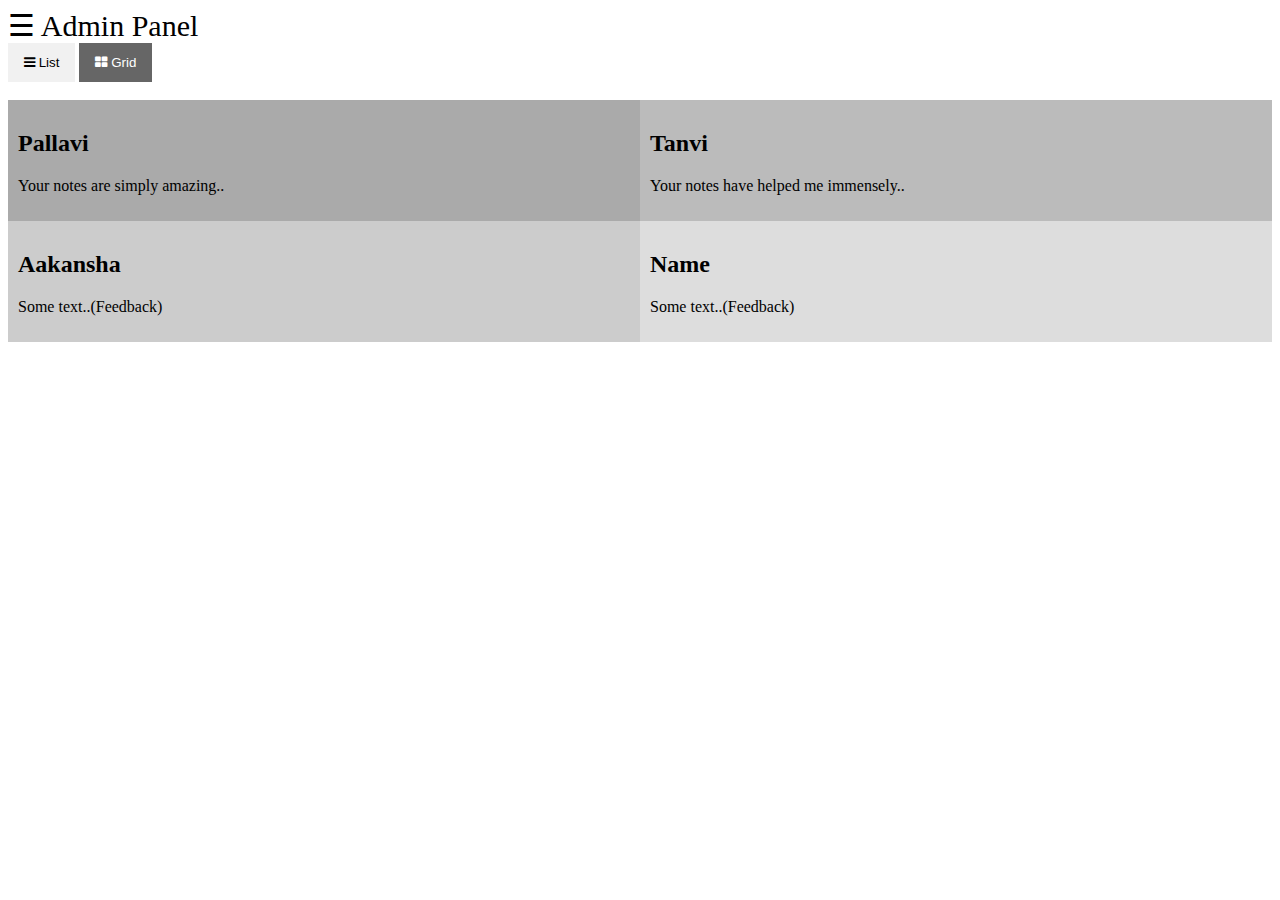
<file: note_sharing/Feedback_admin.html>
<!DOCTYPE html>
<html>
<head>
<link rel="stylesheet" href="https://cdnjs.cloudflare.com/ajax/libs/font-awesome/4.7.0/css/font-awesome.min.css">
<style>
    
* {
  box-sizing: border-box;
}

/* Create two equal columns that floats next to each other */
.column {
  float: left;
  width: 50%;
  padding: 10px;
}

/* Clear floats after the columns */
.row:after {
  content: "";
  display: table;
  clear: both;
}
/* Style the buttons */
.btn {
  border: none;
  outline: none;
  padding: 12px 16px;
  background-color: #f1f1f1;
  cursor: pointer;
}

.btn:hover {
  background-color: #ddd;
}

.btn.active {
  background-color: #666;
  color: white;
}

.overlay {
  height: 100%;
  width: 0;
  position: fixed;
  z-index: 1;
  top: 0;
  left: 0;
  background-color: rgb(0,0,0);
  background-color: rgba(0,0,0, 0.9);
  overflow-x: hidden;
  transition: 0.5s;
}

.overlay-content {
  position: relative;
  top: 25%;
  width: 100%;
  text-align: center;
  margin-top: 30px;
}

.overlay a {
  padding: 8px;
  text-decoration: none;
  font-size: 36px;
  color: #818181;
  display: block;
  transition: 0.3s;
}

.overlay a:hover, .overlay a:focus {
  color: #f1f1f1;
}

.overlay .closebtn {
  position: absolute;
  top: 20px;
  right: 45px;
  font-size: 60px;
}

@media screen and (max-height: 450px) {
  .overlay a {font-size: 20px}
  .overlay .closebtn {
  font-size: 40px;
  top: 15px;
  right: 35px;
  }
}
    
</style>
</head>
<body>

<div id="myNav" class="overlay">
  <a href="javascript:void(0)" class="closebtn" onclick="closeNav()">&times;</a>
  <div class="overlay-content">
    <a href="Add_admin.html">Add Admin</a>
    <br>
    <a href="check_user.php">Check User</a>
    <br>
    <a href="Feedback_admin.html">Feedback</a>
    <br>
    <a href="Login_admin.html">Logout</a>
    
  </div>
</div>


<span style="font-size:30px;cursor:pointer" onclick="openNav()">&#9776; Admin Panel</span>

<script>
function openNav() {
  document.getElementById("myNav").style.width = "100%";
}

function closeNav() {
  document.getElementById("myNav").style.width = "0%";
}
</script> 

<div id="btnContainer">
  <button class="btn" onclick="listView()"><i class="fa fa-bars"></i> List</button> 
  <button class="btn active" onclick="gridView()"><i class="fa fa-th-large"></i> Grid</button>
</div>
<br>

<div class="row">
  <div class="column" style="background-color:#aaa;">
    <h2>Pallavi</h2>
    <p>Your notes are simply amazing..</p>
  </div>
  <div class="column" style="background-color:#bbb;">
    <h2>Tanvi</h2>
    <p>Your notes have helped me immensely..</p>
  </div>
</div>

<div class="row">
  <div class="column" style="background-color:#ccc;">
    <h2>Aakansha</h2>
    <p>Some text..(Feedback)</p>
  </div>
  <div class="column" style="background-color:#ddd;">
    <h2>Name</h2>
    <p>Some text..(Feedback)</p>
  </div>
</div>

<script>
// Get the elements with class="column"
var elements = document.getElementsByClassName("column");

// Declare a loop variable
var i;

// List View
function listView() {
  for (i = 0; i < elements.length; i++) {
    elements[i].style.width = "100%";
  }
}

// Grid View
function gridView() {
  for (i = 0; i < elements.length; i++) {
    elements[i].style.width = "50%";
  }
}

/* Optional: Add active class to the current button (highlight it) */
var container = document.getElementById("btnContainer");
var btns = container.getElementsByClassName("btn");
for (var i = 0; i < btns.length; i++) {
  btns[i].addEventListener("click", function() {
    var current = document.getElementsByClassName("active");
    current[0].className = current[0].className.replace(" active", "");
    this.className += " active";
  });
}
</script>

</body>
</html>
</file>
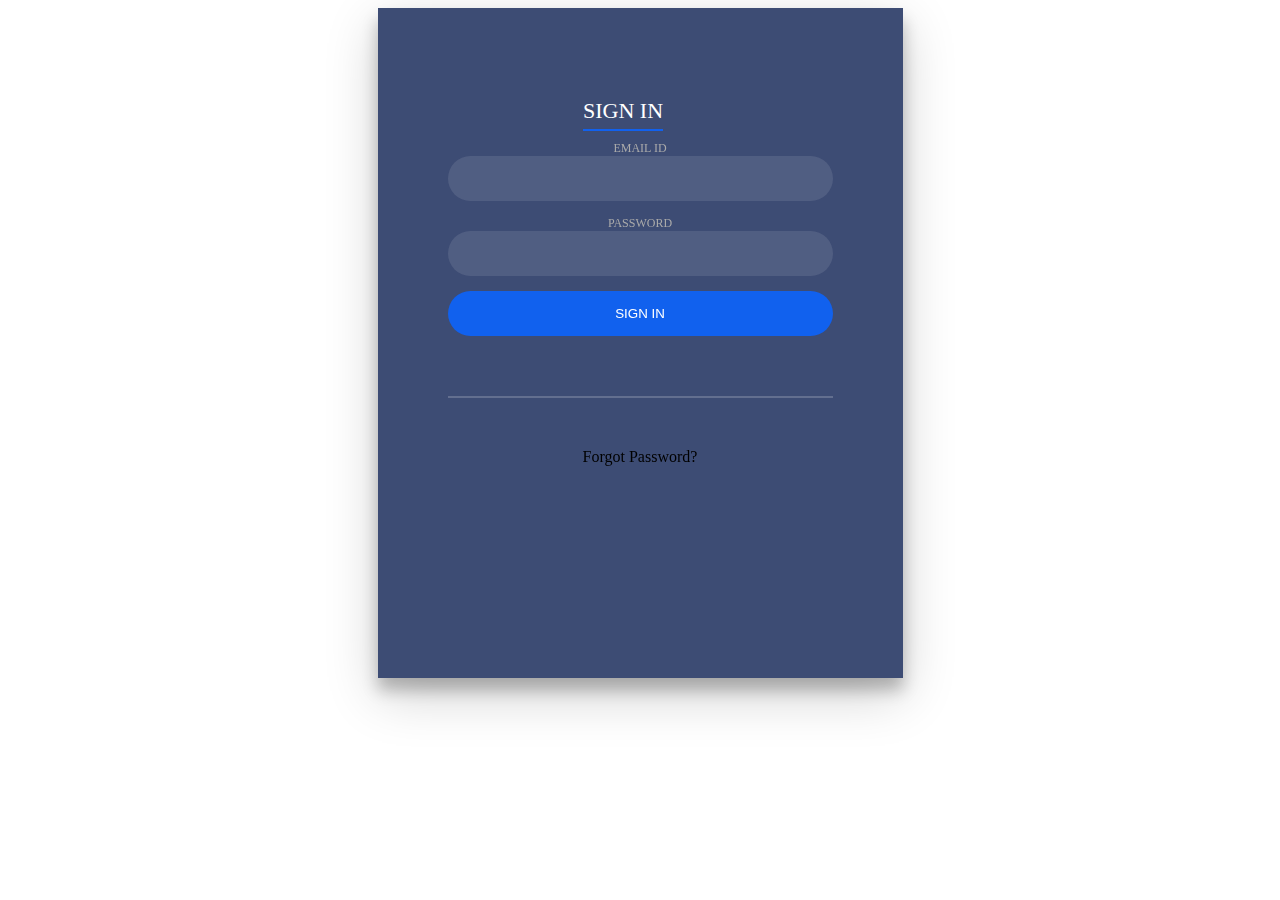
<file: note_sharing/Login_admin.html>
<!DOCTYPE html>
<!--
To change this license header, choose License Headers in Project Properties.
To change this template file, choose Tools | Templates
and open the template in the editor.
-->
<html>
    <head>
        <title>TODO supply a title</title>
        <meta charset="UTF-8">
        <meta name="viewport" content="width=device-width, initial-scale=1.0">
        <style>
            
            *,:after,:before{box-sizing:border-box}
.clearfix:after,.clearfix:before{content:'';display:table}
.clearfix:after{clear:both;display:block}
a{color:inherit;text-decoration:none}

.login-wrap{
	width:100%;
	margin:auto;
	max-width:525px;
	min-height:670px;
	position:relative;
	background:url(https://raw.githubusercontent.com/khadkamhn/day-01-login-form/master/img/bg.jpg) no-repeat center;
	box-shadow:0 12px 15px 0 rgba(0,0,0,.24),0 17px 50px 0 rgba(0,0,0,.19);
}
.login-html{
	width:100%;
	height:100%;
	position:absolute;
	padding:90px 70px 50px 70px;
	background:rgba(40,57,101,.9);
}
.login-html .sign-in-htm,
.login-html .sign-up-htm{
	top:0;
	left:0;
	right:0;
	bottom:0;
	position:absolute;
	transform:rotateY(180deg);
	backface-visibility:hidden;
	transition:all .4s linear;
}
.login-html .sign-in,
.login-html .sign-up,
.login-form .group .check{
	display:none;
}
.login-html .tab,
.login-form .group .label,
.login-form .group .button{
	text-transform:uppercase;
}
.login-html .tab{
	font-size:22px;
	margin-right:15px;
	padding-bottom:5px;
	margin:0 15px 10px 0;
	display:inline-block;
	border-bottom:2px solid transparent;
}
.login-html .sign-in:checked + .tab,
.login-html .sign-up:checked + .tab{
	color:#fff;
	border-color:#1161ee;
}
.login-form{
	min-height:345px;
	position:relative;
	perspective:1000px;
	transform-style:preserve-3d;
}
.login-form .group{
	margin-bottom:15px;
}
.login-form .group .label,
.login-form .group .input,
.login-form .group .button{
	width:100%;
	color:#fff;
	display:block;
}
.login-form .group .input,
.login-form .group .button{
	border:none;
	padding:15px 20px;
	border-radius:25px;
	background:rgba(255,255,255,.1);
}
.login-form .group input[data-type="password"]{
	text-security:circle;
	-webkit-text-security:circle;
}
.login-form .group .label{
	color:#aaa;
	font-size:12px;
}
.login-form .group .button{
	background:#1161ee;
}
.login-form .group label .icon{
	width:15px;
	height:15px;
	border-radius:2px;
	position:relative;
	display:inline-block;
	background:rgba(255,255,255,.1);
}
.login-form .group label .icon:before,
.login-form .group label .icon:after{
	content:'';
	width:10px;
	height:2px;
	background:#fff;
	position:absolute;
	transition:all .2s ease-in-out 0s;
}
.login-form .group label .icon:before{
	left:3px;
	width:5px;
	bottom:6px;
	transform:scale(0) rotate(0);
}
.login-form .group label .icon:after{
	top:6px;
	right:0;
	transform:scale(0) rotate(0);
}
.login-form .group .check:checked + label{
	color:#fff;
}
.login-form .group .check:checked + label .icon{
	background:#1161ee;
}
.login-form .group .check:checked + label .icon:before{
	transform:scale(1) rotate(45deg);
}
.login-form .group .check:checked + label .icon:after{
	transform:scale(1) rotate(-45deg);
}
.login-html .sign-in:checked + .tab + .sign-up + .tab + .login-form .sign-in-htm{
	transform:rotate(0);
}
.login-html .sign-up:checked + .tab + .login-form .sign-up-htm{
	transform:rotate(0);
}

.hr{
	height:2px;
	margin:60px 0 50px 0;
	background:rgba(255,255,255,.2);
}
.foot-lnk{
	text-align:center;
}
            </style>
    </head>
    <body>
        <center>
            <div class="login-wrap">
	<div class="login-html">
           
		<input id="tab-1" type="radio" name="tab" class="sign-in" checked><label for="tab-1" class="tab">Sign In</label>
		<input id="tab-2" type="radio" name="tab" class="sign-up"><label for="tab-2" class="tab"></label>
		<div class="login-form">
                    <form action="admin_login.php" method="POST">
			<div class="sign-in-htm">
                           
				<div class="group">
					<label for="user" class="label">Email ID</label>
					<input id="user" type="text" class="input" name="uname" pattern="[a-zA-Z0-9.-_]{1,}@[a-zA-Z.-]{2,}[.]{1}[a-zA-Z]{2,}"
    required>
                                </div>
				<div class="group">
					<label for="pass" class="label">Password</label>
					<input id="pass" type="password" class="input" data-type="password" name="pwd" pattern="(?=.*\d)(?=.*[a-z])(?=.*[A-Z]).{8,}" title="Must contain at least one number and one uppercase and lowercase letter, and at least 8 or more characters" required> 
				</div>
				
				
				<div class="group">
                                    <a href="index.html">
                                        <input type="submit" class="button" value="Sign In"></a>
				</div>
				<div class="hr"></div>
				<div class="foot-lnk">
					<a href="#forgot">Forgot Password?</a>
				</div>
			</div>
                    </form>	
		</div>
	</div>
</div>
        </center>
    </body>
</html>
</file>
<file: Sailor/assets/vendor/venobox/venobox.css>
/* ------ venobox.css --------*/
.vbox-overlay *, .vbox-overlay *:before, .vbox-overlay *:after{
    -webkit-backface-visibility: hidden;
    -webkit-box-sizing:border-box;
    -moz-box-sizing:border-box;
    box-sizing:border-box;
}
.vbox-overlay * { 
    -webkit-backface-visibility: visible;
    backface-visibility: visible;
}
.vbox-overlay{
    display: -webkit-flex;
    display: flex;
    -webkit-flex-direction: column;
    flex-direction: column;
    -webkit-justify-content: center;
    justify-content: center;
    -webkit-align-items: center;
    align-items: center;
    position: fixed;
    left: 0;
    top: 0;
    bottom: 0;
    right: 0;
    z-index: 999999;
}

/* ----- navigation ----- */
.vbox-title{
    width: 100%;
    height: 40px;
    float: left;
    text-align: center;
    line-height: 28px;
    font-size: 12px;
    padding: 6px 50px;
    overflow: hidden;
    position: fixed;
    display: none;
    left: 0;
    z-index: 89;
}
.vbox-close{
    cursor: pointer;
    position: fixed;
    top: -1px;
    right: 0;
    width: 50px;
    height: 40px;
    padding: 6px;
    display: block;
    background-position:10px center;
    overflow: hidden;
    font-size: 24px;
    line-height: 1;
    text-align: center;
    z-index: 99;
}
.vbox-left{
    cursor: pointer;
    position: fixed;
    left: 0;
    height: 40px;
    overflow: hidden;
    line-height: 28px;
    font-size: 12px;
    z-index: 99;
    display: flex;
    align-items:center;
}
.vbox-num{
    display: inline-block;
    margin: 6px 0 6px 15px;
}
/* ----- Social share ----- */
.vbox-share{
    line-height: 28px;
    font-size: 12px;
    overflow: hidden;
    position: fixed;
    left: 0;
    z-index: 98;
    display: flex;
    align-items:center;
    justify-content: center;
    width: 100%;
    text-align: center;
}
.vbox-share svg{
    max-height: 28px;
    width: 28px;
    z-index: 10;
    margin-left: 12px;
    margin-top: 6px;
    margin-bottom: 6px;
    vertical-align: middle;
}


/* ----- navigation ARROWS ----- */
.vbox-next, .vbox-prev{
    position: fixed;
    top: 50%;
    margin-top: -15px;
    overflow: hidden;
    cursor: pointer;
    display: block;
    width: 45px;
    height: 45px;
    z-index: 99;
}
.vbox-next span, .vbox-prev span{
    position: relative;
    width: 20px;
    height: 20px;
    border: 2px solid transparent;
    border-top-color: #B6B6B6;
    border-right-color: #B6B6B6;
    text-indent: -100px;
    position: absolute;
    top: 8px;
    display: block;
}
.vbox-prev{
    left: 15px;
}
.vbox-next{
    right: 15px;
}
.vbox-prev span{
    left: 10px;
    -ms-transform: rotate(-135deg);
    -webkit-transform: rotate(-135deg);
    transform: rotate(-135deg);
}
.vbox-next span{
    -ms-transform: rotate(45deg);
    -webkit-transform: rotate(45deg);
    transform: rotate(45deg);
    right: 10px;
}
/* ------- inline window ------ */
.vbox-inline{
    width: 420px;
    height: 315px;
    height: 70vh;
    padding: 10px;
    background: #fff;
    margin: 0 auto;
    overflow: auto;
    text-align: left;
}
/* ------- Video & iFrames window ------ */
.venoframe{
    max-width: 100%;
    width: 100%;
    border: none;
    width: 100%;
    height: 260px;
    height: 70vh;
}
.venoframe.vbvid{
    height: 260px;
}
@media (min-width: 768px) {
    .venoframe, .vbox-inline{
        width: 90%;
        height: 360px;
        height: 70vh;
    }
    .venoframe.vbvid{
        width: 640px;
        height: 360px;
    }
}
@media (min-width: 992px) {
    .venoframe, .vbox-inline{
        max-width: 1200px;
        width: 80%;
        height: 540px;
        height: 70vh;
    }
    .venoframe.vbvid{
        width: 960px;
        height: 540px;
    }
}
/* 
Please do NOT edit this part! 
or at least read this note: http://i.imgur.com/7C0ws9e.gif
*/
.vbox-open{
    overflow: hidden;
}
.vbox-container{
    position: absolute;
    left: 0;
    right: 0;
    top: 0;
    bottom: 0;
    overflow-x: hidden;
    overflow-y: scroll;
    overflow-scrolling: touch;
    -webkit-overflow-scrolling: touch;
    z-index: 20;
    max-height: 100%;

}

.vbox-content{
    text-align: center;
    float: left;
    width: 100%;
    position: relative;
    overflow: hidden;
    padding: 20px 4%;
}
.vbox-container img{
    max-width: 100%;
    height: auto;
}
.vbox-figlio{
    box-shadow: 0 0 12px rgba(0,0,0,0.19), 0 6px 6px rgba(0,0,0,0.23);
    max-width: 100%;
    text-align: initial;
}
img.vbox-figlio{
    -webkit-user-select: none;
-khtml-user-select: none;
-moz-user-select: none;
-o-user-select: none;
user-select: none;
}
.vbox-content.swipe-left{
    margin-left: -200px !important;
}
.vbox-content.swipe-right{
    margin-left: 200px !important;
}
.vbox-animated{
    webkit-transition: margin 300ms ease-out;
    transition: margin 300ms ease-out;
}

/* ---------- preloader ----------
 * SPINKIT 
 * http://tobiasahlin.com/spinkit/
-------------------------------- */
.sk-double-bounce,.sk-rotating-plane{width:40px;height:40px;margin:40px auto}.sk-rotating-plane{background-color:#333;-webkit-animation:sk-rotatePlane 1.2s infinite ease-in-out;animation:sk-rotatePlane 1.2s infinite ease-in-out}@-webkit-keyframes sk-rotatePlane{0%{-webkit-transform:perspective(120px) rotateX(0) rotateY(0);transform:perspective(120px) rotateX(0) rotateY(0)}50%{-webkit-transform:perspective(120px) rotateX(-180.1deg) rotateY(0);transform:perspective(120px) rotateX(-180.1deg) rotateY(0)}100%{-webkit-transform:perspective(120px) rotateX(-180deg) rotateY(-179.9deg);transform:perspective(120px) rotateX(-180deg) rotateY(-179.9deg)}}@keyframes sk-rotatePlane{0%{-webkit-transform:perspective(120px) rotateX(0) rotateY(0);transform:perspective(120px) rotateX(0) rotateY(0)}50%{-webkit-transform:perspective(120px) rotateX(-180.1deg) rotateY(0);transform:perspective(120px) rotateX(-180.1deg) rotateY(0)}100%{-webkit-transform:perspective(120px) rotateX(-180deg) rotateY(-179.9deg);transform:perspective(120px) rotateX(-180deg) rotateY(-179.9deg)}}.sk-double-bounce{position:relative}.sk-double-bounce .sk-child{width:100%;height:100%;border-radius:50%;background-color:#333;opacity:.6;position:absolute;top:0;left:0;-webkit-animation:sk-doubleBounce 2s infinite ease-in-out;animation:sk-doubleBounce 2s infinite ease-in-out}.sk-chasing-dots .sk-child,.sk-spinner-pulse,.sk-three-bounce .sk-child{background-color:#333;border-radius:100%}.sk-double-bounce .sk-double-bounce2{-webkit-animation-delay:-1s;animation-delay:-1s}@-webkit-keyframes sk-doubleBounce{0%,100%{-webkit-transform:scale(0);transform:scale(0)}50%{-webkit-transform:scale(1);transform:scale(1)}}@keyframes sk-doubleBounce{0%,100%{-webkit-transform:scale(0);transform:scale(0)}50%{-webkit-transform:scale(1);transform:scale(1)}}.sk-wave{margin:40px auto;width:50px;height:40px;text-align:center;font-size:10px}.sk-wave .sk-rect{background-color:#333;height:100%;width:6px;display:inline-block;-webkit-animation:sk-waveStretchDelay 1.2s infinite ease-in-out;animation:sk-waveStretchDelay 1.2s infinite ease-in-out}.sk-wave .sk-rect1{-webkit-animation-delay:-1.2s;animation-delay:-1.2s}.sk-wave .sk-rect2{-webkit-animation-delay:-1.1s;animation-delay:-1.1s}.sk-wave .sk-rect3{-webkit-animation-delay:-1s;animation-delay:-1s}.sk-wave .sk-rect4{-webkit-animation-delay:-.9s;animation-delay:-.9s}.sk-wave .sk-rect5{-webkit-animation-delay:-.8s;animation-delay:-.8s}@-webkit-keyframes sk-waveStretchDelay{0%,100%,40%{-webkit-transform:scaleY(.4);transform:scaleY(.4)}20%{-webkit-transform:scaleY(1);transform:scaleY(1)}}@keyframes sk-waveStretchDelay{0%,100%,40%{-webkit-transform:scaleY(.4);transform:scaleY(.4)}20%{-webkit-transform:scaleY(1);transform:scaleY(1)}}.sk-wandering-cubes{margin:40px auto;width:40px;height:40px;position:relative}.sk-wandering-cubes .sk-cube{background-color:#333;width:10px;height:10px;position:absolute;top:0;left:0;-webkit-animation:sk-wanderingCube 1.8s ease-in-out -1.8s infinite both;animation:sk-wanderingCube 1.8s ease-in-out -1.8s infinite both}.sk-chasing-dots,.sk-spinner-pulse{width:40px;height:40px;margin:40px auto}.sk-wandering-cubes .sk-cube2{-webkit-animation-delay:-.9s;animation-delay:-.9s}@-webkit-keyframes sk-wanderingCube{0%{-webkit-transform:rotate(0);transform:rotate(0)}25%{-webkit-transform:translateX(30px) rotate(-90deg) scale(.5);transform:translateX(30px) rotate(-90deg) scale(.5)}50%{-webkit-transform:translateX(30px) translateY(30px) rotate(-179deg);transform:translateX(30px) translateY(30px) rotate(-179deg)}50.1%{-webkit-transform:translateX(30px) translateY(30px) rotate(-180deg);transform:translateX(30px) translateY(30px) rotate(-180deg)}75%{-webkit-transform:translateX(0) translateY(30px) rotate(-270deg) scale(.5);transform:translateX(0) translateY(30px) rotate(-270deg) scale(.5)}100%{-webkit-transform:rotate(-360deg);transform:rotate(-360deg)}}@keyframes sk-wanderingCube{0%{-webkit-transform:rotate(0);transform:rotate(0)}25%{-webkit-transform:translateX(30px) rotate(-90deg) scale(.5);transform:translateX(30px) rotate(-90deg) scale(.5)}50%{-webkit-transform:translateX(30px) translateY(30px) rotate(-179deg);transform:translateX(30px) translateY(30px) rotate(-179deg)}50.1%{-webkit-transform:translateX(30px) translateY(30px) rotate(-180deg);transform:translateX(30px) translateY(30px) rotate(-180deg)}75%{-webkit-transform:translateX(0) translateY(30px) rotate(-270deg) scale(.5);transform:translateX(0) translateY(30px) rotate(-270deg) scale(.5)}100%{-webkit-transform:rotate(-360deg);transform:rotate(-360deg)}}.sk-spinner-pulse{-webkit-animation:sk-pulseScaleOut 1s infinite ease-in-out;animation:sk-pulseScaleOut 1s infinite ease-in-out}@-webkit-keyframes sk-pulseScaleOut{0%{-webkit-transform:scale(0);transform:scale(0)}100%{-webkit-transform:scale(1);transform:scale(1);opacity:0}}@keyframes sk-pulseScaleOut{0%{-webkit-transform:scale(0);transform:scale(0)}100%{-webkit-transform:scale(1);transform:scale(1);opacity:0}}.sk-chasing-dots{position:relative;text-align:center;-webkit-animation:sk-chasingDotsRotate 2s infinite linear;animation:sk-chasingDotsRotate 2s infinite linear}.sk-chasing-dots .sk-child{width:60%;height:60%;display:inline-block;position:absolute;top:0;-webkit-animation:sk-chasingDotsBounce 2s infinite ease-in-out;animation:sk-chasingDotsBounce 2s infinite ease-in-out}.sk-chasing-dots .sk-dot2{top:auto;bottom:0;-webkit-animation-delay:-1s;animation-delay:-1s}@-webkit-keyframes sk-chasingDotsRotate{100%{-webkit-transform:rotate(360deg);transform:rotate(360deg)}}@keyframes sk-chasingDotsRotate{100%{-webkit-transform:rotate(360deg);transform:rotate(360deg)}}@-webkit-keyframes sk-chasingDotsBounce{0%,100%{-webkit-transform:scale(0);transform:scale(0)}50%{-webkit-transform:scale(1);transform:scale(1)}}@keyframes sk-chasingDotsBounce{0%,100%{-webkit-transform:scale(0);transform:scale(0)}50%{-webkit-transform:scale(1);transform:scale(1)}}.sk-three-bounce{margin:40px auto;width:80px;text-align:center}.sk-three-bounce .sk-child{width:20px;height:20px;display:inline-block;-webkit-animation:sk-three-bounce 1.4s ease-in-out 0s infinite both;animation:sk-three-bounce 1.4s ease-in-out 0s infinite both}.sk-circle .sk-child:before,.sk-fading-circle .sk-circle:before{display:block;border-radius:100%;content:'';background-color:#333}.sk-three-bounce .sk-bounce1{-webkit-animation-delay:-.32s;animation-delay:-.32s}.sk-three-bounce .sk-bounce2{-webkit-animation-delay:-.16s;animation-delay:-.16s}@-webkit-keyframes sk-three-bounce{0%,100%,80%{-webkit-transform:scale(0);transform:scale(0)}40%{-webkit-transform:scale(1);transform:scale(1)}}@keyframes sk-three-bounce{0%,100%,80%{-webkit-transform:scale(0);transform:scale(0)}40%{-webkit-transform:scale(1);transform:scale(1)}}.sk-circle{margin:40px auto;width:40px;height:40px;position:relative}.sk-circle .sk-child{width:100%;height:100%;position:absolute;left:0;top:0}.sk-circle .sk-child:before{margin:0 auto;width:15%;height:15%;-webkit-animation:sk-circleBounceDelay 1.2s infinite ease-in-out both;animation:sk-circleBounceDelay 1.2s infinite ease-in-out both}.sk-circle .sk-circle2{-webkit-transform:rotate(30deg);-ms-transform:rotate(30deg);transform:rotate(30deg)}.sk-circle .sk-circle3{-webkit-transform:rotate(60deg);-ms-transform:rotate(60deg);transform:rotate(60deg)}.sk-circle .sk-circle4{-webkit-transform:rotate(90deg);-ms-transform:rotate(90deg);transform:rotate(90deg)}.sk-circle .sk-circle5{-webkit-transform:rotate(120deg);-ms-transform:rotate(120deg);transform:rotate(120deg)}.sk-circle .sk-circle6{-webkit-transform:rotate(150deg);-ms-transform:rotate(150deg);transform:rotate(150deg)}.sk-circle .sk-circle7{-webkit-transform:rotate(180deg);-ms-transform:rotate(180deg);transform:rotate(180deg)}.sk-circle .sk-circle8{-webkit-transform:rotate(210deg);-ms-transform:rotate(210deg);transform:rotate(210deg)}.sk-circle .sk-circle9{-webkit-transform:rotate(240deg);-ms-transform:rotate(240deg);transform:rotate(240deg)}.sk-circle .sk-circle10{-webkit-transform:rotate(270deg);-ms-transform:rotate(270deg);transform:rotate(270deg)}.sk-circle .sk-circle11{-webkit-transform:rotate(300deg);-ms-transform:rotate(300deg);transform:rotate(300deg)}.sk-circle .sk-circle12{-webkit-transform:rotate(330deg);-ms-transform:rotate(330deg);transform:rotate(330deg)}.sk-circle .sk-circle2:before{-webkit-animation-delay:-1.1s;animation-delay:-1.1s}.sk-circle .sk-circle3:before{-webkit-animation-delay:-1s;animation-delay:-1s}.sk-circle .sk-circle4:before{-webkit-animation-delay:-.9s;animation-delay:-.9s}.sk-circle .sk-circle5:before{-webkit-animation-delay:-.8s;animation-delay:-.8s}.sk-circle .sk-circle6:before{-webkit-animation-delay:-.7s;animation-delay:-.7s}.sk-circle .sk-circle7:before{-webkit-animation-delay:-.6s;animation-delay:-.6s}.sk-circle .sk-circle8:before{-webkit-animation-delay:-.5s;animation-delay:-.5s}.sk-circle .sk-circle9:before{-webkit-animation-delay:-.4s;animation-delay:-.4s}.sk-circle .sk-circle10:before{-webkit-animation-delay:-.3s;animation-delay:-.3s}.sk-circle .sk-circle11:before{-webkit-animation-delay:-.2s;animation-delay:-.2s}.sk-circle .sk-circle12:before{-webkit-animation-delay:-.1s;animation-delay:-.1s}@-webkit-keyframes sk-circleBounceDelay{0%,100%,80%{-webkit-transform:scale(0);transform:scale(0)}40%{-webkit-transform:scale(1);transform:scale(1)}}@keyframes sk-circleBounceDelay{0%,100%,80%{-webkit-transform:scale(0);transform:scale(0)}40%{-webkit-transform:scale(1);transform:scale(1)}}.sk-cube-grid{width:40px;height:40px;margin:40px auto}.sk-cube-grid .sk-cube{width:33.33%;height:33.33%;background-color:#333;float:left;-webkit-animation:sk-cubeGridScaleDelay 1.3s infinite ease-in-out;animation:sk-cubeGridScaleDelay 1.3s infinite ease-in-out}.sk-cube-grid .sk-cube1{-webkit-animation-delay:.2s;animation-delay:.2s}.sk-cube-grid .sk-cube2{-webkit-animation-delay:.3s;animation-delay:.3s}.sk-cube-grid .sk-cube3{-webkit-animation-delay:.4s;animation-delay:.4s}.sk-cube-grid .sk-cube4{-webkit-animation-delay:.1s;animation-delay:.1s}.sk-cube-grid .sk-cube5{-webkit-animation-delay:.2s;animation-delay:.2s}.sk-cube-grid .sk-cube6{-webkit-animation-delay:.3s;animation-delay:.3s}.sk-cube-grid .sk-cube7{-webkit-animation-delay:0ms;animation-delay:0ms}.sk-cube-grid .sk-cube8{-webkit-animation-delay:.1s;animation-delay:.1s}.sk-cube-grid .sk-cube9{-webkit-animation-delay:.2s;animation-delay:.2s}@-webkit-keyframes sk-cubeGridScaleDelay{0%,100%,70%{-webkit-transform:scale3D(1,1,1);transform:scale3D(1,1,1)}35%{-webkit-transform:scale3D(0,0,1);transform:scale3D(0,0,1)}}@keyframes sk-cubeGridScaleDelay{0%,100%,70%{-webkit-transform:scale3D(1,1,1);transform:scale3D(1,1,1)}35%{-webkit-transform:scale3D(0,0,1);transform:scale3D(0,0,1)}}.sk-fading-circle{margin:40px auto;width:40px;height:40px;position:relative}.sk-fading-circle .sk-circle{width:100%;height:100%;position:absolute;left:0;top:0}.sk-fading-circle .sk-circle:before{margin:0 auto;width:15%;height:15%;-webkit-animation:sk-circleFadeDelay 1.2s infinite ease-in-out both;animation:sk-circleFadeDelay 1.2s infinite ease-in-out both}.sk-fading-circle .sk-circle2{-webkit-transform:rotate(30deg);-ms-transform:rotate(30deg);transform:rotate(30deg)}.sk-fading-circle .sk-circle3{-webkit-transform:rotate(60deg);-ms-transform:rotate(60deg);transform:rotate(60deg)}.sk-fading-circle .sk-circle4{-webkit-transform:rotate(90deg);-ms-transform:rotate(90deg);transform:rotate(90deg)}.sk-fading-circle .sk-circle5{-webkit-transform:rotate(120deg);-ms-transform:rotate(120deg);transform:rotate(120deg)}.sk-fading-circle .sk-circle6{-webkit-transform:rotate(150deg);-ms-transform:rotate(150deg);transform:rotate(150deg)}.sk-fading-circle .sk-circle7{-webkit-transform:rotate(180deg);-ms-transform:rotate(180deg);transform:rotate(180deg)}.sk-fading-circle .sk-circle8{-webkit-transform:rotate(210deg);-ms-transform:rotate(210deg);transform:rotate(210deg)}.sk-fading-circle .sk-circle9{-webkit-transform:rotate(240deg);-ms-transform:rotate(240deg);transform:rotate(240deg)}.sk-fading-circle .sk-circle10{-webkit-transform:rotate(270deg);-ms-transform:rotate(270deg);transform:rotate(270deg)}.sk-fading-circle .sk-circle11{-webkit-transform:rotate(300deg);-ms-transform:rotate(300deg);transform:rotate(300deg)}.sk-fading-circle .sk-circle12{-webkit-transform:rotate(330deg);-ms-transform:rotate(330deg);transform:rotate(330deg)}.sk-fading-circle .sk-circle2:before{-webkit-animation-delay:-1.1s;animation-delay:-1.1s}.sk-fading-circle .sk-circle3:before{-webkit-animation-delay:-1s;animation-delay:-1s}.sk-fading-circle .sk-circle4:before{-webkit-animation-delay:-.9s;animation-delay:-.9s}.sk-fading-circle .sk-circle5:before{-webkit-animation-delay:-.8s;animation-delay:-.8s}.sk-fading-circle .sk-circle6:before{-webkit-animation-delay:-.7s;animation-delay:-.7s}.sk-fading-circle .sk-circle7:before{-webkit-animation-delay:-.6s;animation-delay:-.6s}.sk-fading-circle .sk-circle8:before{-webkit-animation-delay:-.5s;animation-delay:-.5s}.sk-fading-circle .sk-circle9:before{-webkit-animation-delay:-.4s;animation-delay:-.4s}.sk-fading-circle .sk-circle10:before{-webkit-animation-delay:-.3s;animation-delay:-.3s}.sk-fading-circle .sk-circle11:before{-webkit-animation-delay:-.2s;animation-delay:-.2s}.sk-fading-circle .sk-circle12:before{-webkit-animation-delay:-.1s;animation-delay:-.1s}@-webkit-keyframes sk-circleFadeDelay{0%,100%,39%{opacity:0}40%{opacity:1}}@keyframes sk-circleFadeDelay{0%,100%,39%{opacity:0}40%{opacity:1}}.sk-folding-cube{margin:40px auto;width:40px;height:40px;position:relative;-webkit-transform:rotateZ(45deg);transform:rotateZ(45deg)}.sk-folding-cube .sk-cube{float:left;width:50%;height:50%;position:relative;-webkit-transform:scale(1.1);-ms-transform:scale(1.1);transform:scale(1.1)}.sk-folding-cube .sk-cube:before{content:'';position:absolute;top:0;left:0;width:100%;height:100%;background-color:#333;-webkit-animation:sk-foldCubeAngle 2.4s infinite linear both;animation:sk-foldCubeAngle 2.4s infinite linear both;-webkit-transform-origin:100% 100%;-ms-transform-origin:100% 100%;transform-origin:100% 100%}.sk-folding-cube .sk-cube2{-webkit-transform:scale(1.1) rotateZ(90deg);transform:scale(1.1) rotateZ(90deg)}.sk-folding-cube .sk-cube3{-webkit-transform:scale(1.1) rotateZ(180deg);transform:scale(1.1) rotateZ(180deg)}.sk-folding-cube .sk-cube4{-webkit-transform:scale(1.1) rotateZ(270deg);transform:scale(1.1) rotateZ(270deg)}.sk-folding-cube .sk-cube2:before{-webkit-animation-delay:.3s;animation-delay:.3s}.sk-folding-cube .sk-cube3:before{-webkit-animation-delay:.6s;animation-delay:.6s}.sk-folding-cube .sk-cube4:before{-webkit-animation-delay:.9s;animation-delay:.9s}@-webkit-keyframes sk-foldCubeAngle{0%,10%{-webkit-transform:perspective(140px) rotateX(-180deg);transform:perspective(140px) rotateX(-180deg);opacity:0}25%,75%{-webkit-transform:perspective(140px) rotateX(0);transform:perspective(140px) rotateX(0);opacity:1}100%,90%{-webkit-transform:perspective(140px) rotateY(180deg);transform:perspective(140px) rotateY(180deg);opacity:0}}@keyframes sk-foldCubeAngle{0%,10%{-webkit-transform:perspective(140px) rotateX(-180deg);transform:perspective(140px) rotateX(-180deg);opacity:0}25%,75%{-webkit-transform:perspective(140px) rotateX(0);transform:perspective(140px) rotateX(0);opacity:1}100%,90%{-webkit-transform:perspective(140px) rotateY(180deg);transform:perspective(140px) rotateY(180deg);opacity:0}}
</file>
<file: Awt/style1.css>
body {
  font-family: Arial, Helvetica, sans-serif;
  margin: 0;
}
.topnav {
  overflow: hidden;
  background-color: #333;
}

.topnav a {
  float: left;
  color: #f2f2f2;
  text-align: center;
  padding: 14px 16px;
  text-decoration: none;
  font-size: 17px;
}

.topnav a:hover {
  background-color: #ddd;
  color: black;
}

.topnav a.active {
  
  color: white;
}

html {
  box-sizing: border-box;
}

*, *:before, *:after {
  box-sizing: inherit;
}

.column {
  float: left;
  width: 33.3%;
  margin-bottom: 16px;
  padding: 0 8px;
}

.card {
  box-shadow: 0 4px 8px 0 rgba(0, 0, 0, 0.2);
  margin: 8px;
}
.container{
  padding: 0 16px;
}


.about-section {
  padding: 50px;
  text-align: center;
  background-color: #0B6623;
  color: white;
}

.container {
  padding: 0 16px;
}

.container::after, .row::after {
  content: "";
  clear: both;
  display: table;
}

.title {
  color: grey;
}

.button {
  border: none;
  outline: 0;
  display: inline-block;
  padding: 8px;
  color: white;
  background-color: #000;
  text-align: center;
  cursor: pointer;
  width: 100%;
}

.button:hover {
  background-color: #333;
}

@media screen and (max-width: 650px) {
  .column {
    width: 100%;
    display: block;
  }
}
/*--------------------------------------------------------------
# Footer
--------------------------------------------------------------*/
#footer {
  background: #0B6623;
  padding: 0 0 30px 0;
  color: #fff;
  font-size: 14px;
}

#footer .footer-top {
  background: #0B6623;
  padding: 60px 0 30px 0;
}

#footer .footer-top .footer-info {
  margin-bottom: 30px;
}

#footer .footer-top .footer-info h3 {
  font-size: 24px;
  margin: 0 0 20px 0;
  padding: 2px 0 2px 0;
  line-height: 1;
  font-weight: 700;
}

#footer .footer-top .footer-info p {
  font-size: 14px;
  line-height: 24px;
  margin-bottom: 0;
  font-family: "Raleway", sans-serif;
  color: #fff;
}

#footer .footer-top .social-links a {
  font-size: 18px;
  display: inline-block;
  background: rgba(255, 255, 255, 0.1);
  color: #fff;
  line-height: 1;
  padding: 8px 0;
  margin-right: 4px;
  border-radius: 4px;
  text-align: center;
  width: 36px;
  height: 36px;
  transition: 0.3s;
}

#footer .footer-top .social-links a:hover {
  background: #d9232d;
  color: #fff;
  text-decoration: none;
}

#footer .footer-top h4 {
  font-size: 16px;
  font-weight: 600;
  color: #fff;
  position: relative;
  padding-bottom: 12px;
}

#footer .footer-top .footer-links {
  margin-bottom: 30px;
}

#footer .footer-top .footer-links ul {
  list-style: none;
  padding: 0;
  margin: 0;
}

#footer .footer-top .footer-links ul i {
  padding-right: 2px;
  color: rgba(255, 255, 255, 0.6);
  font-size: 18px;
  line-height: 1;
}

#footer .footer-top .footer-links ul li {
  padding: 10px 0;
  display: flex;
  align-items: center;
}

#footer .footer-top .footer-links ul li:first-child {
  padding-top: 0;
}

#footer .footer-top .footer-links ul a {
  color: rgba(255, 255, 255, 0.6);
  transition: 0.3s;
  display: inline-block;
  line-height: 1;
}

#footer .footer-top .footer-links ul a:hover {
  color: white;
}

#footer .footer-top .footer-newsletter form {
  margin-top: 30px;
  background: #fff;
  padding: 6px 10px;
  position: relative;
  border-radius: 4px;
}

#footer .footer-top .footer-newsletter form input[type="email"] {
  border: 0;
  padding: 4px;
  width: calc(100% - 110px);
}

#footer .footer-top .footer-newsletter form input[type="submit"] {
  position: absolute;
  top: 0;
  right: -2px;
  bottom: 0;
  border: 0;
  background: none;
  font-size: 16px;
  padding: 0 20px 2px 20px;
  background: #d9232d;
  color: #fff;
  transition: 0.3s;
  border-radius: 0 4px 4px 0;
}

#footer .footer-top .footer-newsletter form input[type="submit"]:hover {
  background: #df3740;
}

#footer .copyright {
  text-align: center;
  padding-top: 30px;
}

#footer .credits {
  padding-top: 10px;
  text-align: center;
  font-size: 13px;
  color: rgba(255, 255, 255, 0.6);
}

#footer .credits a {
  color: rgba(255, 255, 255, 0.6);
  transition: 0.3s;
  font-weight: 600;
}

#footer .credits a:hover {
  color: white;
}
</file>
<file: Sailor/assets/css/style.css>
/**
* Template Name: Sailor - v2.2.0
* Template URL: https://bootstrapmade.com/sailor-free-bootstrap-theme/
* Author: BootstrapMade.com
* License: https://bootstrapmade.com/license/
*/

/*--------------------------------------------------------------
# General
--------------------------------------------------------------*/
body {
  font-family: "Open Sans", sans-serif;
  color: #444444;
}

a {
  color: #d9232d;
}

a:hover {
  color: #e24d55;
  text-decoration: none;
}

h1, h2, h3, h4, h5, h6 {
  font-family: "Raleway", sans-serif;
}

/*--------------------------------------------------------------
# Back to top button
--------------------------------------------------------------*/
.back-to-top {
  position: fixed;
  display: none;
  right: 15px;
  bottom: 15px;
  z-index: 99999;
}

.back-to-top i {
  display: flex;
  align-items: center;
  justify-content: center;
  font-size: 24px;
  width: 40px;
  height: 40px;
  border-radius: 4px;
  background: #d9232d;
  color: #fff;
  transition: all 0.4s;
}

.back-to-top i:hover {
  background: #e1444d;
  color: #fff;
}

/*--------------------------------------------------------------
# Header
--------------------------------------------------------------*/
#header {
  background: white;
  transition: all 0.5s;
  z-index: 997;
  padding: 20px 0;
}

#header.header-scrolled {
  box-shadow: 0px 2px 15px rgba(0, 0, 0, 0.1);
  padding: 12px 0;
}

#header.header-inner-pages {
  box-shadow: 0px 2px 15px rgba(0, 0, 0, 0.1);
}

#header .logo {
  font-size: 28px;
  margin: 0;
  padding: 0;
  line-height: 1;
  font-weight: 700;
  text-transform: uppercase;
}

#header .logo a {
  color: #000000;
}

#header .logo img {
  max-height: 40px;
}

@media (max-width: 992px) {
  #header {
    padding: 12px 0;
  }
}

/*--------------------------------------------------------------
# Navigation Menu
--------------------------------------------------------------*/
/* Desktop Navigation */
.nav-menu ul {
  margin: 0;
  padding: 0;
  list-style: none;
}

.nav-menu > ul {
  display: flex;
}

.nav-menu > ul > li {
  position: relative;
  white-space: nowrap;
  padding: 12px 0 12px 28px;
}

.nav-menu a {
  display: block;
  position: relative;
  color: #556270;
  transition: 0.3s;
  font-size: 15px;
  font-weight: 500;
  font-family: "Poppins", sans-serif;
}

.nav-menu a:hover, .nav-menu .active > a, .nav-menu li:hover > a {
  color: #0B6623;
}

.nav-menu .drop-down ul {
  display: block;
  position: absolute;
  left: 15px;
  top: calc(100% + 30px);
  z-index: 99;
  opacity: 0;
  visibility: hidden;
  padding: 10px 0;
  background: #fff;
  box-shadow: 0px 0px 30px rgba(127, 137, 161, 0.25);
  transition: 0.3s;
}

.nav-menu .drop-down:hover > ul {
  opacity: 1;
  top: 100%;
  visibility: visible;
}

.nav-menu .drop-down li {
  min-width: 180px;
  position: relative;
}

.nav-menu .drop-down ul a {
  padding: 10px 20px;
  font-size: 14px;
  font-weight: 500;
  text-transform: none;
  color: #556270;
}

.nav-menu .drop-down ul a:hover, .nav-menu .drop-down ul .active > a, .nav-menu .drop-down ul li:hover > a {
  color: #d9232d;
}

.nav-menu .drop-down > a:after {
  content: "\ea99";
  font-family: IcoFont;
  padding-left: 5px;
}

.nav-menu .drop-down .drop-down ul {
  top: 0;
  left: calc(100% - 30px);
}

.nav-menu .drop-down .drop-down:hover > ul {
  opacity: 1;
  top: 0;
  left: 100%;
}

.nav-menu .drop-down .drop-down > a {
  padding-right: 35px;
}

.nav-menu .drop-down .drop-down > a:after {
  content: "\eaa0";
  font-family: IcoFont;
  position: absolute;
  right: 15px;
}

@media (max-width: 1366px) {
  .nav-menu .drop-down .drop-down ul {
    left: -90%;
  }
  .nav-menu .drop-down .drop-down:hover > ul {
    left: -100%;
  }
  .nav-menu .drop-down .drop-down > a:after {
    content: "\ea9d";
  }
}

/* Get Startet Button */
.get-started-btn {
  margin-left: 25px;
  background: #0B6623;
  color: #fff;
  border-radius: 4px;
  padding: 8px 30px 9px 30px;
  white-space: nowrap;
  transition: 0.3s;
  font-size: 14px;
  display: inline-block;
}

.get-started-btn:hover {
  background: #e1444d;
  color: #fff;
}

@media (max-width: 991px) {
  .get-started-btn {
    margin: 0 48px 0 0;
    padding: 6px 18px;
  }
}

/* Mobile Navigation */
.mobile-nav-toggle {
  position: fixed;
  right: 15px;
  top: 15px;
  z-index: 9998;
  border: 0;
  background: none;
  font-size: 24px;
  transition: all 0.4s;
  outline: none !important;
  line-height: 1;
  cursor: pointer;
  text-align: right;
}

.mobile-nav-toggle i {
  color: #556270;
}

.mobile-nav {
  position: fixed;
  top: 55px;
  right: 15px;
  bottom: 15px;
  left: 15px;
  z-index: 9999;
  overflow-y: auto;
  background: #fff;
  transition: ease-in-out 0.2s;
  opacity: 0;
  visibility: hidden;
  border-radius: 10px;
  padding: 10px 0;
}

.mobile-nav * {
  margin: 0;
  padding: 0;
  list-style: none;
}

.mobile-nav a {
  display: block;
  position: relative;
  color: #556270;
  padding: 10px 20px;
  font-weight: 500;
  outline: none;
}

.mobile-nav a:hover, .mobile-nav .active > a, .mobile-nav li:hover > a {
  color: #d9232d;
  text-decoration: none;
}

.mobile-nav .drop-down > a:after {
  content: "\ea99";
  font-family: IcoFont;
  padding-left: 10px;
  position: absolute;
  right: 15px;
}

.mobile-nav .active.drop-down > a:after {
  content: "\eaa1";
}

.mobile-nav .drop-down > a {
  padding-right: 35px;
}

.mobile-nav .drop-down ul {
  display: none;
  overflow: hidden;
}

.mobile-nav .drop-down li {
  padding-left: 20px;
}

.mobile-nav-overly {
  width: 100%;
  height: 100%;
  z-index: 9997;
  top: 0;
  left: 0;
  position: fixed;
  background: rgba(63, 73, 83, 0.6);
  overflow: hidden;
  display: none;
  transition: ease-in-out 0.2s;
}

.mobile-nav-active {
  overflow: hidden;
}

.mobile-nav-active .mobile-nav {
  opacity: 1;
  visibility: visible;
}

.mobile-nav-active .mobile-nav-toggle i {
  color: #fff;
}

/*--------------------------------------------------------------
# Hero Section
--------------------------------------------------------------*/
#hero {
  width: 100%;
  height: 100vh;
  background-color: rgba(63, 73, 83, 0.8);
  overflow: hidden;
  position: relative;
}

#hero .carousel, #hero .carousel-inner, #hero .carousel-item, #hero .carousel-item::before {
  position: absolute;
  top: 0;
  right: 0;
  left: 0;
  bottom: 0;
}

#hero .carousel-item {
  background-size: cover;
  background-position: center;
  background-repeat: no-repeat;
}

#hero .carousel-item::before {
  content: '';
  background-color: rgba(30, 35, 40, 0.6);
}

#hero .carousel-container {
  display: flex;
  justify-content: center;
  align-items: center;
  position: absolute;
  bottom: 0;
  top: 70px;
  left: 50px;
  right: 50px;
}

#hero .container {
  text-align: center;
}

#hero h2 {
  color: #fff;
  margin-bottom: 20px;
  font-size: 48px;
  font-weight: 700;
}

#hero p {
  -webkit-animation-delay: 0.4s;
  animation-delay: 0.4s;
  margin: 0 auto 30px auto;
  color: #fff;
}

#hero .carousel-inner .carousel-item {
  transition-property: opacity;
  background-position: center top;
}

#hero .carousel-inner .carousel-item,
#hero .carousel-inner .active.carousel-item-left,
#hero .carousel-inner .active.carousel-item-right {
  opacity: 0;
}

#hero .carousel-inner .active,
#hero .carousel-inner .carousel-item-next.carousel-item-left,
#hero .carousel-inner .carousel-item-prev.carousel-item-right {
  opacity: 1;
  transition: 0.5s;
}

#hero .carousel-inner .carousel-item-next,
#hero .carousel-inner .carousel-item-prev,
#hero .carousel-inner .active.carousel-item-left,
#hero .carousel-inner .active.carousel-item-right {
  left: 0;
  transform: translate3d(0, 0, 0);
}

#hero .carousel-control-prev, #hero .carousel-control-next {
  width: 10%;
  top: 112px;
}

@media (max-width: 992px) {
  #hero .carousel-control-prev, #hero .carousel-control-next {
    top: 66px;
  }
}

#hero .carousel-control-next-icon, #hero .carousel-control-prev-icon {
  background: none;
  font-size: 36px;
  line-height: 1;
  width: auto;
  height: auto;
  background: rgba(255, 255, 255, 0.2);
  border-radius: 50px;
  padding: 10px;
  transition: 0.3s;
  color: rgba(255, 255, 255, 0.5);
}

#hero .carousel-control-next-icon:hover, #hero .carousel-control-prev-icon:hover {
  background: rgba(255, 255, 255, 0.3);
  color: rgba(255, 255, 255, 0.8);
}

#hero .carousel-indicators li {
  cursor: pointer;
  background: #fff;
  overflow: hidden;
  border: 0;
  width: 12px;
  height: 12px;
  border-radius: 50px;
  opacity: .6;
  transition: 0.3s;
}

#hero .carousel-indicators li.active {
  opacity: 1;
  background: #d9232d;
}

#hero .btn-get-started {
  font-family: "Raleway", sans-serif;
  font-weight: 500;
  font-size: 14px;
  letter-spacing: 1px;
  display: inline-block;
  padding: 14px 32px;
  border-radius: 4px;
  transition: 0.5s;
  line-height: 1;
  color: #fff;
  -webkit-animation-delay: 0.8s;
  animation-delay: 0.8s;
  background: #0B6623;
}

#hero .btn-get-started:hover {
  background: #df3740;
}

@media (max-width: 992px) {
  #hero {
    height: 100vh;
  }
  #hero .carousel-container {
    top: 8px;
  }
}

@media (max-width: 768px) {
  #hero h2 {
    font-size: 28px;
  }
}

@media (min-width: 1024px) {
  #hero .carousel-control-prev, #hero .carousel-control-next {
    width: 5%;
  }
}

@media (max-height: 500px) {
  #hero {
    height: 120vh;
  }
}



/*--------------------------------------------------------------
# Services
--------------------------------------------------------------*/
.services .icon-box {
  margin-bottom: 20px;
  padding: 30px;
  border-radius: 6px;
}

.services .icon-box i {
  float: left;
  color: #0B6623;
  font-size: 40px;
}

.services .icon-box h4 {
  margin-left: 70px;
  font-weight: 700;
  margin-bottom: 15px;
  font-size: 18px;
}

.services .icon-box h4 a {
  color: #556270;
  transition: 0.3s;
}

.services .icon-box p {
  margin-left: 70px;
  line-height: 24px;
  font-size: 14px;
}

.services .icon-box:hover h4 a {
  color: #d9232d;
}





/*--------------------------------------------------------------
# Blog
--------------------------------------------------------------*/

/*--------------------------------------------------------------
# Footer
--------------------------------------------------------------*/
#footer {
  background: #0B6623;
  padding: 0 0 30px 0;
  color: #fff;
  font-size: 14px;
}

#footer .footer-top {
  background: #0B6623;
  padding: 60px 0 30px 0;
}

#footer .footer-top .footer-info {
  margin-bottom: 30px;
}

#footer .footer-top .footer-info h3 {
  font-size: 24px;
  margin: 0 0 20px 0;
  padding: 2px 0 2px 0;
  line-height: 1;
  font-weight: 700;
}

#footer .footer-top .footer-info p {
  font-size: 14px;
  line-height: 24px;
  margin-bottom: 0;
  font-family: "Raleway", sans-serif;
  color: #fff;
}

#footer .footer-top .social-links a {
  font-size: 18px;
  display: inline-block;
  background: rgba(255, 255, 255, 0.1);
  color: #fff;
  line-height: 1;
  padding: 8px 0;
  margin-right: 4px;
  border-radius: 4px;
  text-align: center;
  width: 36px;
  height: 36px;
  transition: 0.3s;
}

#footer .footer-top .social-links a:hover {
  background: #d9232d;
  color: #fff;
  text-decoration: none;
}

#footer .footer-top h4 {
  font-size: 16px;
  font-weight: 600;
  color: #fff;
  position: relative;
  padding-bottom: 12px;
}

#footer .footer-top .footer-links {
  margin-bottom: 30px;
}

#footer .footer-top .footer-links ul {
  list-style: none;
  padding: 0;
  margin: 0;
}

#footer .footer-top .footer-links ul i {
  padding-right: 2px;
  color: rgba(255, 255, 255, 0.6);
  font-size: 18px;
  line-height: 1;
}

#footer .footer-top .footer-links ul li {
  padding: 10px 0;
  display: flex;
  align-items: center;
}

#footer .footer-top .footer-links ul li:first-child {
  padding-top: 0;
}

#footer .footer-top .footer-links ul a {
  color: rgba(255, 255, 255, 0.6);
  transition: 0.3s;
  display: inline-block;
  line-height: 1;
}

#footer .footer-top .footer-links ul a:hover {
  color: white;
}

#footer .footer-top .footer-newsletter form {
  margin-top: 30px;
  background: #fff;
  padding: 6px 10px;
  position: relative;
  border-radius: 4px;
}

#footer .footer-top .footer-newsletter form input[type="email"] {
  border: 0;
  padding: 4px;
  width: calc(100% - 110px);
}

#footer .footer-top .footer-newsletter form input[type="submit"] {
  position: absolute;
  top: 0;
  right: -2px;
  bottom: 0;
  border: 0;
  background: none;
  font-size: 16px;
  padding: 0 20px 2px 20px;
  background: #d9232d;
  color: #fff;
  transition: 0.3s;
  border-radius: 0 4px 4px 0;
}

#footer .footer-top .footer-newsletter form input[type="submit"]:hover {
  background: #df3740;
}

#footer .copyright {
  text-align: center;
  padding-top: 30px;
}

#footer .credits {
  padding-top: 10px;
  text-align: center;
  font-size: 13px;
  color: rgba(255, 255, 255, 0.6);
}

#footer .credits a {
  color: rgba(255, 255, 255, 0.6);
  transition: 0.3s;
  font-weight: 600;
}

#footer .credits a:hover {
  color: white;
}
</file>
